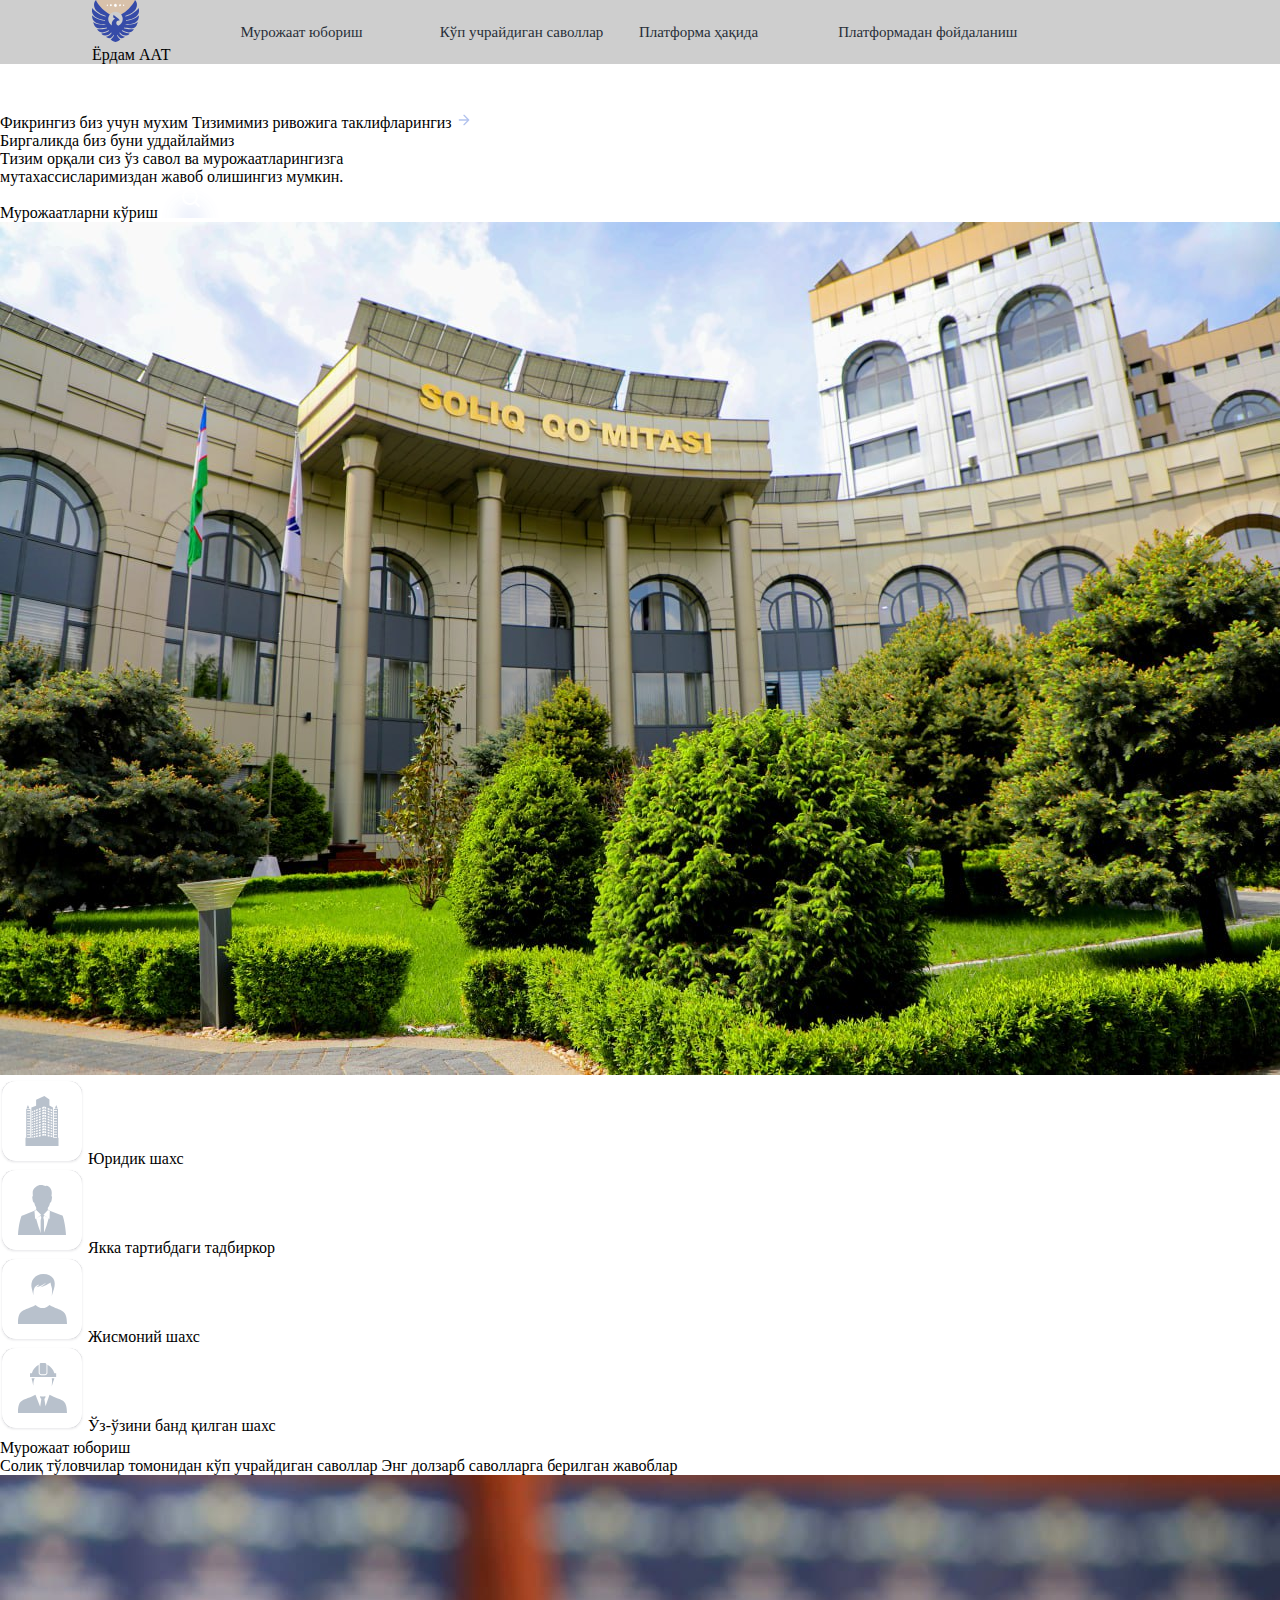
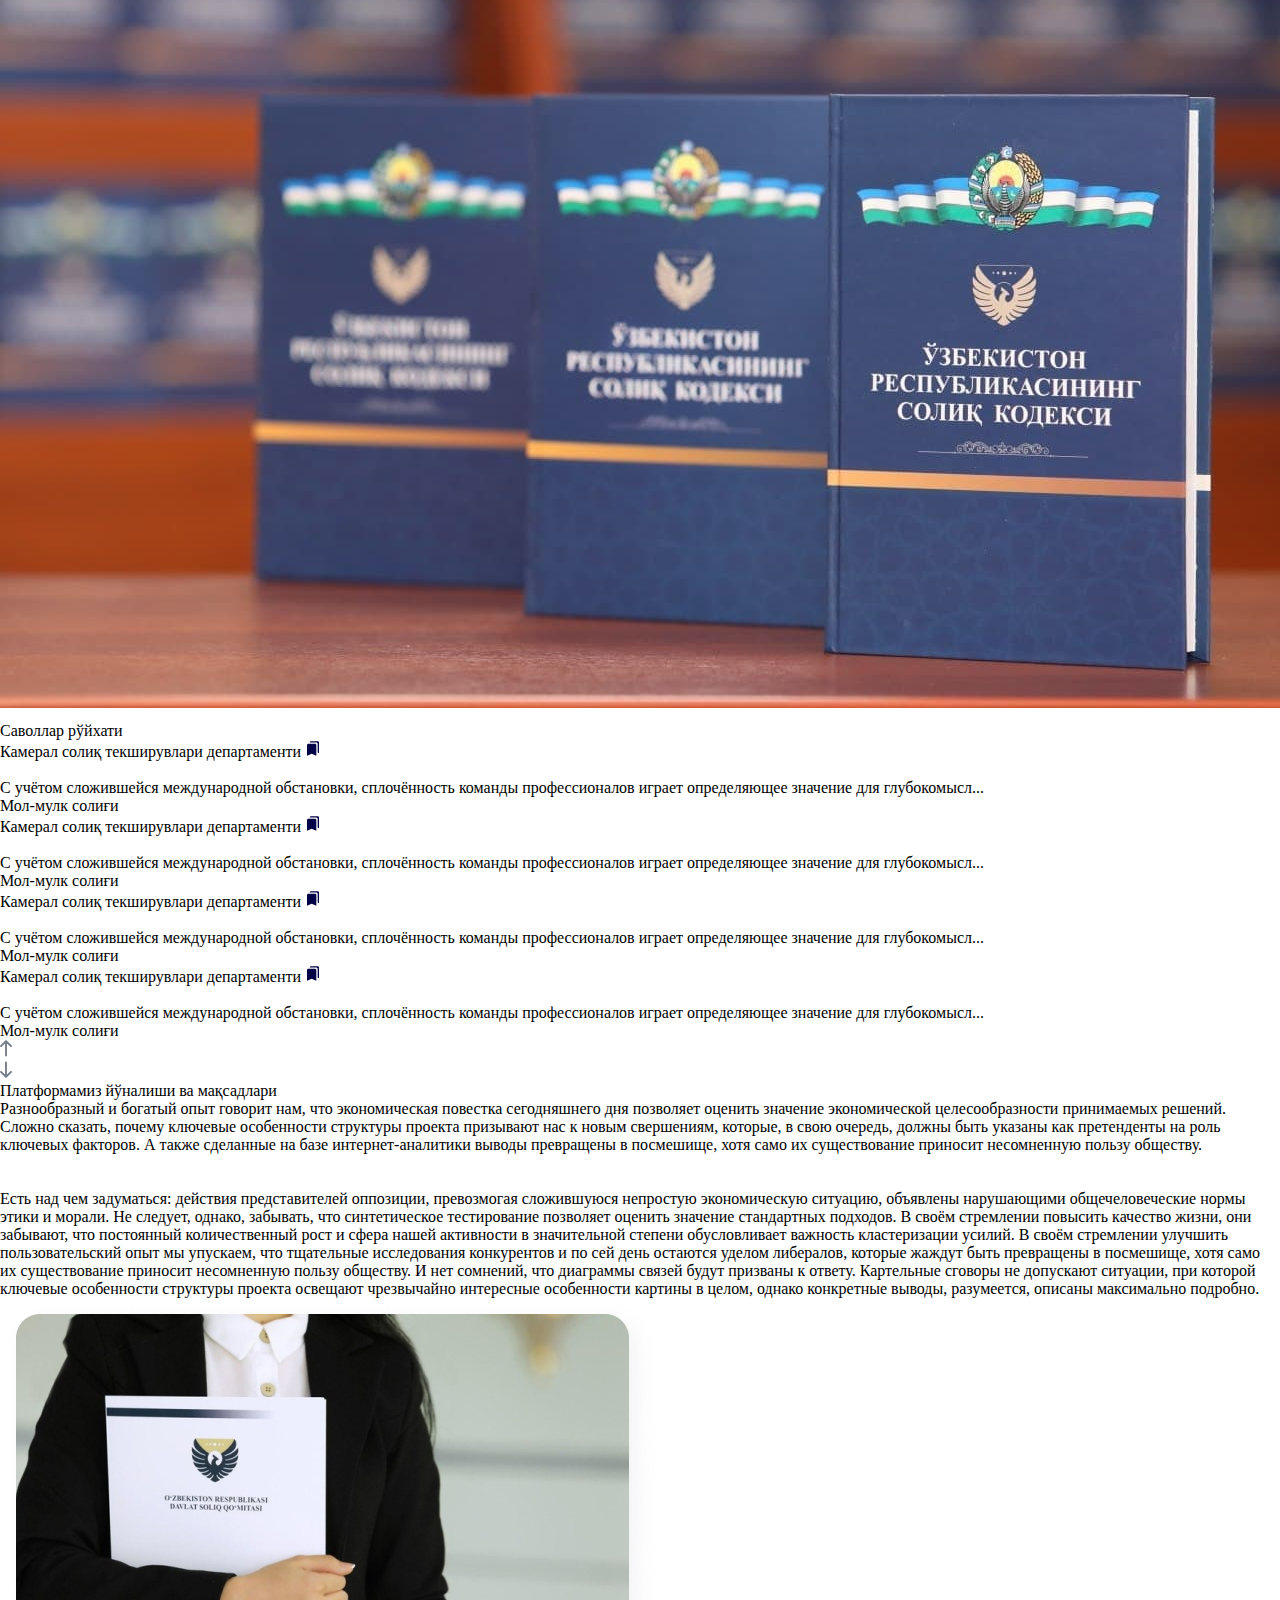
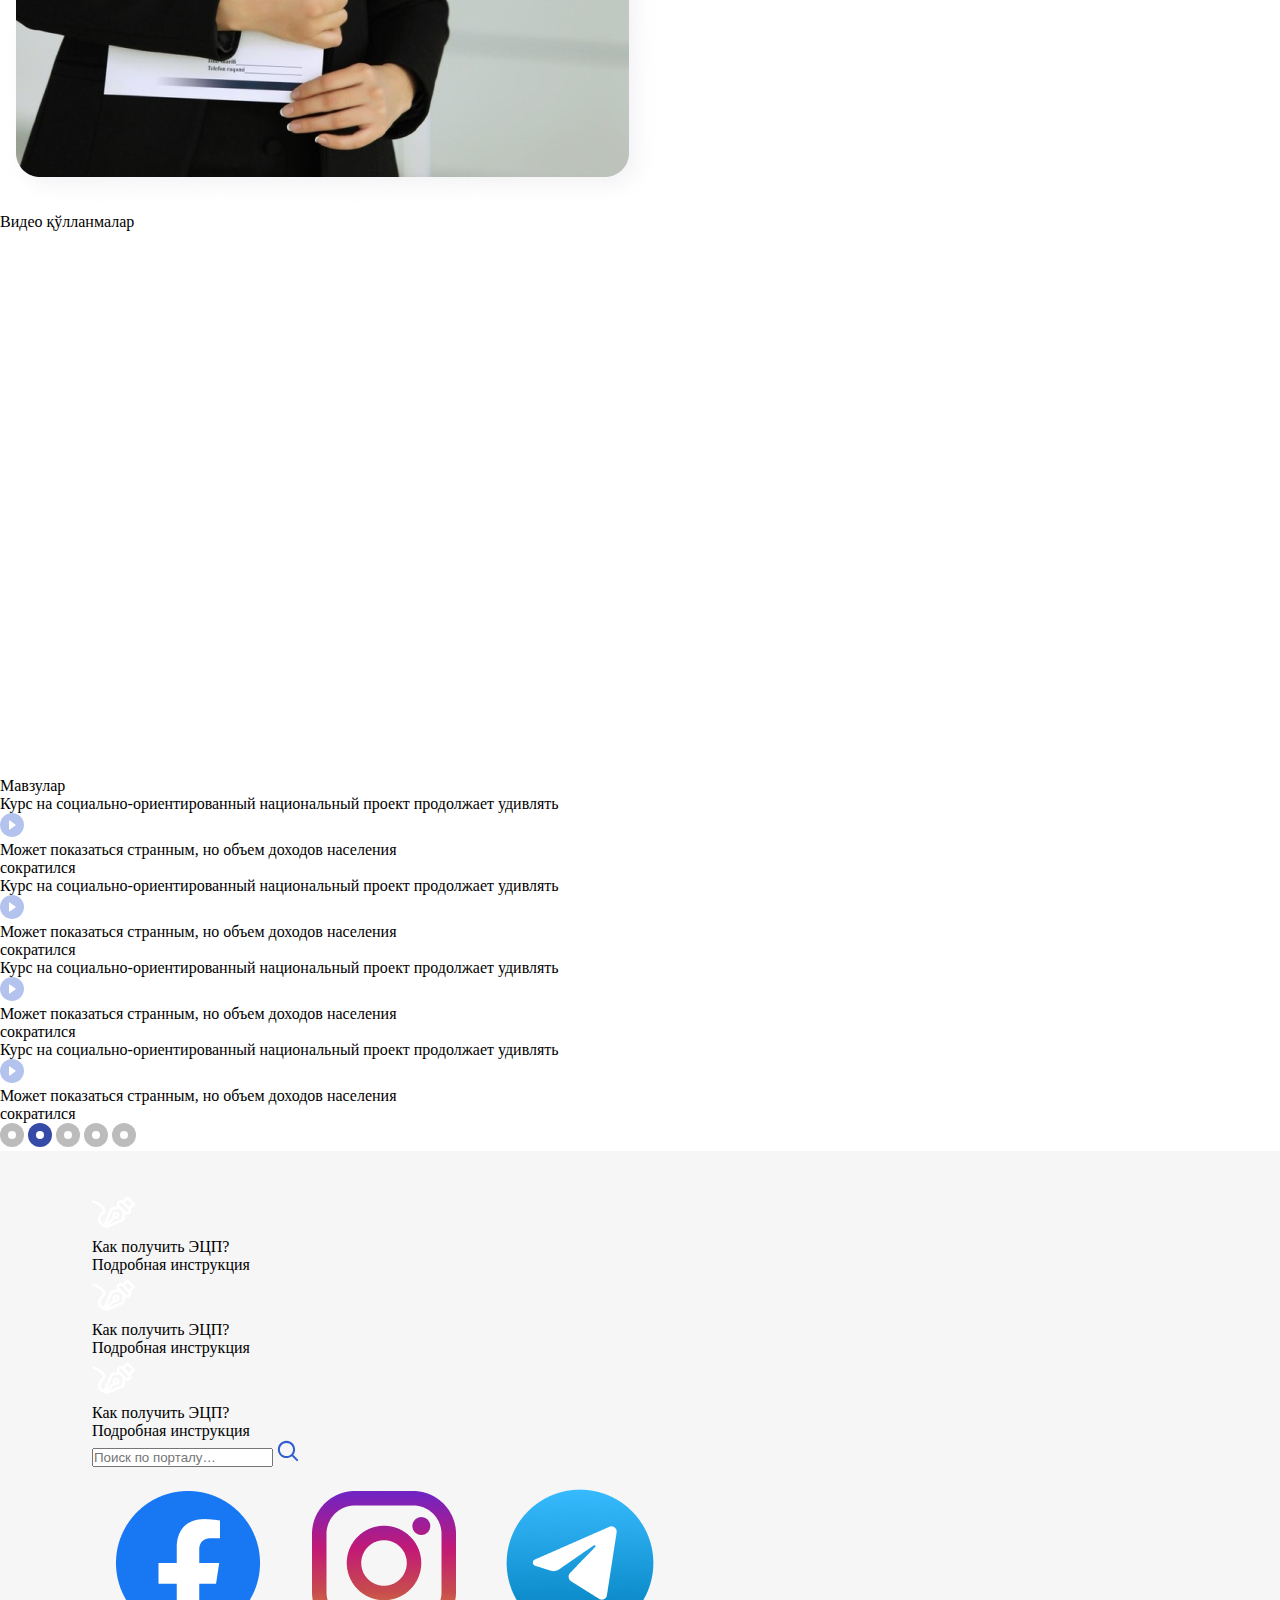
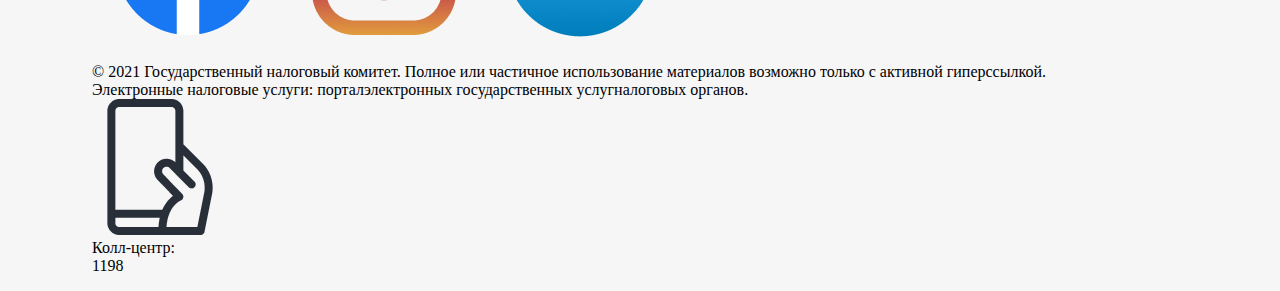
<file: copyIndex.html>
<!DOCTYPE html>
<html lang="en">

<head>
    <meta charset="UTF-8">
    <meta http-equiv="X-UA-Compatible" content="IE=edge">
    <meta name="viewport" content="width=device-width, initial-scale=1.0">
    <title>Murojaat-2</title>
    <link rel="stylesheet" href="./main.css">
</head>

<body>
    <div className="container">
        <header>

            <nav>
                <div className="logo">
                    <svg xmlns="http://www.w3.org/2000/svg" width="47" height="42" viewBox="0 0 47 42" fill="none">
                        <path
                            d="M4.23845 0.603169C4.63276 1.68522 5.9403 4.26455 10.2197 8.641C12.3449 10.8154 15.3645 12.8778 17.8806 14.4113C19.2087 12.7693 21.2314 11.72 23.4966 11.72C25.7635 11.72 27.7845 12.771 29.1143 14.4148C31.6321 12.8796 34.6534 10.8171 36.7803 8.64274C42.6676 2.62253 42.9305 0.0018425 42.9305 0.0018425H4.07117L4.23845 0.603169Z"
                            fill="#D8C1AA" />
                        <path
                            d="M18.8694 6.22533C19.3803 6.22533 19.7945 5.80721 19.7945 5.29145C19.7945 4.77568 19.3803 4.35757 18.8694 4.35757C18.3584 4.35757 17.9442 4.77568 17.9442 5.29145C17.9442 5.80721 18.3584 6.22533 18.8694 6.22533Z"
                            fill="white" />
                        <path
                            d="M28.1267 4.36091C28.6354 4.40054 29.0161 4.84852 28.9768 5.36198C28.9376 5.87544 28.4937 6.25969 27.985 6.22003C27.4764 6.18043 27.0958 5.73243 27.135 5.21897C27.1743 4.70551 27.6181 4.32128 28.1267 4.36091Z"
                            fill="white" />
                        <path
                            d="M31.6897 4.59702C32.0703 4.62631 32.3537 4.9623 32.3246 5.3448C32.2956 5.72903 31.9628 6.01506 31.5838 5.98576C31.2032 5.95648 30.9198 5.62221 30.9488 5.23798C30.9778 4.85375 31.309 4.56773 31.6897 4.59702Z"
                            fill="white" />
                        <path
                            d="M15.4361 4.59702C15.8168 4.62631 16.1001 4.9623 16.0711 5.3448C16.042 5.72903 15.7092 6.01506 15.3303 5.98576C14.9496 5.95648 14.6663 5.62221 14.6953 5.23798C14.7243 4.85375 15.0572 4.56773 15.4361 4.59702Z"
                            fill="white" />
                        <path
                            d="M22.9774 4.25419L23.4519 3.57188L23.8906 4.27831L24.7048 4.1353L24.5188 4.94856L25.1947 5.42756L24.4948 5.87037L24.6365 6.69053L23.8326 6.50447L23.3563 7.18673L22.9176 6.48035L22.1051 6.62333L22.2894 5.8118L21.6135 5.33108L22.3133 4.88826L22.1716 4.06811L22.9774 4.25419Z"
                            fill="white" />
                        <path
                            d="M43.5425 16.9165C45.2512 15.7172 46.5605 14.1665 46.9069 12.0352C47.2006 10.2381 46.7056 8.04474 46.7056 8.04474C46.7056 8.04474 44.7749 11.4218 38.9047 14.444C36.9843 15.433 34.7345 16.0912 33.3399 16.4426C33.2767 16.2514 33.2101 16.0653 33.1436 15.8896C34.0688 15.5674 35.3814 15.0953 36.6514 14.5835C37.9436 14.0632 42.4125 11.5666 43.8412 8.92344C45.2222 6.36996 45.0276 4.13694 44.734 2.87742C44.3106 1.06482 42.9297 0 42.9297 0C42.9297 0 42.6668 2.62069 36.7794 8.6409C34.6525 10.8153 31.6312 12.8795 29.1134 14.413C30.1308 15.6725 30.7418 17.2801 30.7418 19.0323C30.7418 22.0131 28.9751 24.5735 26.442 25.7124C26.2696 25.6384 26.0887 25.5591 25.9163 25.4764C24.6787 24.8888 24.1785 23.4777 24.3321 22.6024C24.6292 20.8966 25.6209 20.2126 27.601 20.5451C27.601 20.5451 27.5993 19.1822 24.566 17.2576C23.4753 16.565 21.9629 15.5191 21.7768 14.873C21.4798 15.2056 21.2101 15.7655 21.2049 16.4823C21.2016 17.0801 21.4986 17.8693 21.9867 18.1054C22.4784 18.3414 22.6747 18.35 23.2038 18.5137C20.838 19.7302 19.2334 22.3784 19.9026 25.385C17.7193 24.1255 16.2496 21.7529 16.2496 19.034C16.2496 17.28 16.8624 15.6725 17.8815 14.4112C15.3637 12.8777 12.3458 10.8153 10.2205 8.6409C4.33319 2.62069 4.07031 0 4.07031 0C4.07031 0 2.68937 1.06482 2.26603 2.87742C1.97243 4.13694 1.77784 6.36996 3.15878 8.92344C4.58753 11.5648 9.05813 14.0615 10.3486 14.5835C11.6186 15.0953 12.933 15.5674 13.8564 15.8896C13.7882 16.067 13.7233 16.2514 13.6601 16.4426C12.2655 16.0912 10.0157 15.433 8.09536 14.444C2.22506 11.4218 0.294474 8.04474 0.294474 8.04474C0.294474 8.04474 -0.20055 10.2381 0.0930501 12.0352C0.439567 14.1665 1.75052 15.7172 3.4575 16.9165C5.42224 18.2966 9.64016 19.6268 11.6783 19.9059C12.2024 19.9783 12.6325 20.0282 12.9858 20.0627C12.9756 20.2591 12.9705 20.459 12.9671 20.6623C11.6664 20.5468 10.0362 20.285 8.52553 19.8818C2.42991 18.2587 0.0981709 15.3124 0.0981709 15.3124C0.0981709 15.3124 0.0264785 17.4523 0.618799 19.0789C1.32208 21.0086 2.73204 22.0889 4.54144 22.9005C6.62398 23.8343 10.9085 24.1652 12.8613 24.0566C13.008 24.048 13.1737 24.0411 13.3051 24.0359C13.3443 24.2186 13.3631 24.4133 13.4092 24.589C12.7332 24.6062 11.9224 24.6872 11.2311 24.6752C9.79554 24.6493 6.79292 24.3512 5.2908 24.0377C2.92322 23.5432 1.19405 22.082 1.19405 22.082C1.19405 22.082 1.88026 24.5752 2.55452 25.6797C3.1878 26.7169 3.97472 27.4372 5.01427 27.9196C5.97532 28.3658 7.44331 28.4933 9.43534 28.3348C10.6593 28.2383 13.5748 27.7921 14.6843 27.6181C14.7952 27.8076 14.9079 27.9902 15.0223 28.1626C14.3054 28.3693 12.455 28.8621 10.2018 29.1584C7.26919 29.5444 4.98526 29.1533 4.98526 29.1533C4.98526 29.1533 6.07091 30.5782 6.87656 31.2881C7.86836 32.1634 8.65015 32.4804 10.5807 32.408C12.8629 32.3219 15.6283 30.847 16.7703 30.3059C16.9119 30.4438 17.0707 30.5937 17.2431 30.754C16.5756 31.1847 14.8704 32.1203 13.8718 32.5321C11.8507 33.3643 9.37216 33.6555 9.37216 33.6555C9.37216 33.6555 10.876 35.5646 13.1753 35.5956C15.5566 35.6283 16.8932 34.5583 17.5896 34.0776C18.018 33.783 18.7247 33.0542 19.2061 32.5338C19.3614 32.6716 19.5168 32.8112 19.6721 32.9491C19.2266 33.6314 18.3594 34.7737 17.1355 35.5215C14.9489 36.8603 13.94 36.8103 13.94 36.8103C13.94 36.8103 16.1062 38.5247 17.9054 38.1353C19.5953 37.77 21.007 35.7007 21.6095 34.6841C21.7785 34.8374 21.9373 34.9822 22.0858 35.1183C21.9594 35.4215 21.7853 35.792 21.5566 36.1814C20.0903 38.6849 18.6052 39.5413 18.6052 39.5413C18.6052 39.5413 19.2761 40.3959 21.8536 41.4487C22.4699 41.7002 23.0195 41.869 23.4718 41.9862V42C23.4804 41.9983 23.4889 41.9948 23.4975 41.9931C23.506 41.9948 23.5145 41.9983 23.523 42V41.9862C23.9754 41.869 24.5251 41.7002 25.1412 41.4487C27.7188 40.3959 28.3897 39.5413 28.3897 39.5413C28.3897 39.5413 26.9046 38.6849 25.4383 36.1814C25.2095 35.792 25.0371 35.4215 24.9091 35.1183C25.0576 34.9822 25.2164 34.8358 25.3854 34.6841C25.9879 35.7007 27.4013 37.77 29.0895 38.1353C30.8887 38.5247 33.0548 36.8103 33.0548 36.8103C33.0548 36.8103 32.0477 36.8603 29.8593 35.5215C28.6355 34.772 27.7666 33.6296 27.3228 32.9491C27.4781 32.8112 27.6334 32.6716 27.7888 32.5338C28.2702 33.0542 28.9768 33.783 29.4053 34.0776C30.1017 34.5566 31.44 35.6283 33.8195 35.5956C36.1172 35.5646 37.6227 33.6555 37.6227 33.6555C37.6227 33.6555 35.1442 33.3643 33.1231 32.5321C32.1245 32.1203 30.4192 31.1847 29.7518 30.754C29.9242 30.5937 30.0829 30.4438 30.2246 30.3059C31.3666 30.847 34.1319 32.3219 36.4142 32.408C38.343 32.4804 39.1248 32.1634 40.1166 31.2881C40.9206 30.5782 42.0079 29.1533 42.0079 29.1533C42.0079 29.1533 39.724 29.5444 36.7914 29.1584C34.5382 28.8621 32.6878 28.3676 31.9709 28.1626C32.0853 27.9885 32.1962 27.8059 32.3089 27.6181C33.4184 27.7904 36.3339 28.2366 37.5578 28.3348C39.5499 28.4933 41.0179 28.3658 41.9789 27.9196C43.0185 27.4372 43.8054 26.7169 44.4387 25.6797C45.1129 24.5752 45.7991 22.082 45.7991 22.082C45.7991 22.082 44.0716 23.5432 41.7023 24.0377C40.1985 24.3512 37.1976 24.6493 35.7621 24.6752C35.0708 24.6872 34.2599 24.6062 33.584 24.589C33.6318 24.4133 33.6489 24.2186 33.6881 24.0359C33.8195 24.0428 33.9834 24.0497 34.1319 24.0566C36.0847 24.1652 40.3692 23.8343 42.4517 22.9005C44.2611 22.0889 45.6711 21.0069 46.3744 19.0789C46.9667 17.4523 46.895 15.3124 46.895 15.3124C46.895 15.3124 44.5633 18.2587 38.4677 19.8818C36.957 20.2832 35.3268 20.5451 34.0261 20.6623C34.0227 20.459 34.0176 20.2574 34.0073 20.0627C34.3606 20.0282 34.7908 19.9783 35.3148 19.9059C37.3581 19.6268 41.576 18.2966 43.5425 16.9165Z"
                            fill="#364BA8" />
                    </svg>
                    <p>
                        Ёрдам ААТ
                    </p>
                </div>

                <ul>
                    <li><a href="#1" className="active">Мурожаат юбориш</a></li>
                    <li><a href="#2">Кўп учрайдиган саволлар</a></li>
                    <li><a href="#3">Платформа ҳақида</a></li>
                    <li><a href="#4">Платформадан фойдаланиш</a></li>
                </ul>

            </nav>

        </header>


        <main>
            <section id="1" className="ViewApplications">
                <div className="ViewReferences">
                    <div className="ViewReferencesBtn">
                        <span className="ViewReferencesBtn_1">Фикрингиз биз учун мухим</span>
                        <span className="ViewReferencesBtn_2">Тизимимиз ривожига таклифларингиз
                            <svg xmlns="http://www.w3.org/2000/svg" width="16" height="16" viewBox="0 0 16 16"
                                fill="none">
                                <path d="M3.33333 8H12.6667M12.6667 8L8 3.33333M12.6667 8L8 12.6667" stroke="#B3C3EE"
                                    stroke-width="1.3333" stroke-linecap="round" stroke-linejoin="round" />
                            </svg>
                        </span>
                    </div>

                    <div className="ViewReferences_title">
                        <span className="ViewReferences_title_span">Биргаликда биз буни уддайлаймиз</span>
                    </div>

                    <div className="ViewReferences_text">
                        <span className="ViewReferences_text_span">Тизим орқали сиз ўз савол ва мурожаатларингизга
                            </br>мутахассисларимиздан жавоб олишингиз мумкин.</span>
                    </div>
                    <div className="ViewReferences_button">
                        <span>Мурожаатларни кўриш</span>
                        <svg xmlns="http://www.w3.org/2000/svg" width="58" height="32" viewBox="0 0 58 32" fill="none">
                            <g filter="url(#filter0_d_30_9518)">
                                <path fill-rule="evenodd" clip-rule="evenodd"
                                    d="M22 11C22 7.691 24.691 5 28 5C31.309 5 34 7.691 34 11C34 14.309 31.309 17 28 17C24.691 17 22 14.309 22 11ZM37.707 19.293L34.312 15.897C35.365 14.543 36 12.846 36 11C36 6.589 32.411 3 28 3C23.589 3 20 6.589 20 11C20 15.411 23.589 19 28 19C29.846 19 31.543 18.365 32.897 17.312L36.293 20.707C36.488 20.902 36.744 21 37 21C37.256 21 37.512 20.902 37.707 20.707C38.098 20.316 38.098 19.684 37.707 19.293Z"
                                    fill="white" />
                            </g>
                            <defs>
                                <filter id="filter0_d_30_9518" x="-3" y="0" width="64" height="64"
                                    filterUnits="userSpaceOnUse" color-interpolation-filters="sRGB">
                                    <feFlood flood-opacity="0" result="BackgroundImageFix" />
                                    <feColorMatrix in="SourceAlpha" type="matrix"
                                        values="0 0 0 0 0 0 0 0 0 0 0 0 0 0 0 0 0 0 127 0" result="hardAlpha" />
                                    <feOffset dy="20" />
                                    <feGaussianBlur stdDeviation="10" />
                                    <feColorMatrix type="matrix"
                                        values="0 0 0 0 0.0957639 0 0 0 0 0.28889 0 0 0 0 0.820833 0 0 0 0.38 0" />
                                    <feBlend mode="normal" in2="BackgroundImageFix"
                                        result="effect1_dropShadow_30_9518" />
                                    <feBlend mode="normal" in="SourceGraphic" in2="effect1_dropShadow_30_9518"
                                        result="shape" />
                                </filter>
                            </defs>
                        </svg>

                    </div>


                </div>
                <div className="ReferencesPictures">
                    <img src="images/12.png" alt="">
                    <div className="ReferencesPictures_Carusel">
                        <div className="ReferencesPictures_Carusel_1"></div>
                        <div className="ReferencesPictures_Carusel_1"></div>
                        <div className="ReferencesPictures_Carusel_1 ReferencesPictures_Carusel_1_active  "></div>
                        <div className="ReferencesPictures_Carusel_1"></div>
                        <div className="ReferencesPictures_Carusel_1"></div>
                        <div className="ReferencesPictures_Carusel_1"></div>
                    </div>
                </div>
            </section>

            <section id="" className="SendAnApplication">
                <div className="SendAnApplication_children">
                    <div className="SendAnApplication_children_img">
                        <div className="SendAnApplication_children_img_1">
                            <svg xmlns="http://www.w3.org/2000/svg" width="84" height="85" viewBox="0 0 84 85"
                                fill="none">
                                <g filter="url(#filter0_dd_22_837)">
                                    <rect x="2" y="2" width="80" height="80" rx="14" fill="white" />
                                </g>
                                <path fill-rule="evenodd" clip-rule="evenodd"
                                    d="M57.7082 29.3799L56.98 27.6501L56.2506 25.9198L55.5213 27.6501L54.7919 29.3799H56.2506H57.7082Z"
                                    fill="#B8C1CC" />
                                <path fill-rule="evenodd" clip-rule="evenodd"
                                    d="M29.4176 29.3799L28.6883 27.6501L27.9601 25.9198L27.2307 27.6501L26.5014 29.3799H27.9601H29.4176Z"
                                    fill="#B8C1CC" />
                                <path fill-rule="evenodd" clip-rule="evenodd"
                                    d="M57.9907 58.7682V29.9579H53.9098V58.7682H52.9396V28.5987L49.4179 26.5409V20.5231L44.3519 17.0175V17.007L44.3426 17.0116L44.3276 17V17.0175L36.1068 20.6401V26.6726L31.3765 28.5486V58.7682H30.2998V29.9579H26.2189V58.7682H25.5V67H58.5V58.7682H57.9907Z"
                                    fill="#B8C1CC" />
                                <path d="M57.0645 31.069H54.0047V31.9377H57.0645V31.069Z" fill="white" />
                                <path d="M57.0645 33.7549H54.0047V34.6229H57.0645V33.7549Z" fill="white" />
                                <path d="M57.0645 36.4407H54.0047V37.3094H57.0645V36.4407Z" fill="white" />
                                <path d="M57.0645 39.1277H54.0047V39.9958H57.0645V39.1277Z" fill="white" />
                                <path d="M57.0645 41.8136H54.0047V42.6822H57.0645V41.8136Z" fill="white" />
                                <path d="M57.0645 44.4994H54.0047V45.3675H57.0645V44.4994Z" fill="white" />
                                <path d="M57.0645 47.1859H54.0047V48.0545H57.0645V47.1859Z" fill="white" />
                                <path d="M57.0645 49.8723H54.0047V50.741H57.0645V49.8723Z" fill="white" />
                                <path d="M57.0645 52.5593H54.0047V53.4274H57.0645V52.5593Z" fill="white" />
                                <path d="M57.0645 55.2452H54.0047V56.1132H57.0645V55.2452Z" fill="white" />
                                <path d="M57.0645 57.931H54.0047V58.7682H57.0645V57.931Z" fill="white" />
                                <path fill-rule="evenodd" clip-rule="evenodd"
                                    d="M50.5907 30.0837C51.1487 30.2952 51.7067 30.5062 52.2635 30.7171V32.1387C51.7067 31.9272 51.1487 31.7163 50.5907 31.5048V30.0837Z"
                                    fill="white" />
                                <path fill-rule="evenodd" clip-rule="evenodd"
                                    d="M50.5907 32.7014C51.1487 32.903 51.7067 33.1046 52.2635 33.3051V34.7254C51.7067 34.525 51.1487 34.3234 50.5907 34.1219V32.7014Z"
                                    fill="white" />
                                <path fill-rule="evenodd" clip-rule="evenodd"
                                    d="M50.5907 35.3186C51.1487 35.5108 51.7067 35.7019 52.2635 35.8931V37.3146C51.7067 37.1224 51.1487 36.9313 50.5907 36.7402V35.3186Z"
                                    fill="white" />
                                <path fill-rule="evenodd" clip-rule="evenodd"
                                    d="M50.5907 37.9368C51.1487 38.1175 51.7067 38.2993 52.2635 38.481V39.902C51.7067 39.7196 51.1487 39.5391 50.5907 39.3573V37.9368Z"
                                    fill="white" />
                                <path fill-rule="evenodd" clip-rule="evenodd"
                                    d="M50.5907 40.5545C51.1487 40.7264 51.7067 40.8977 52.2635 41.0701V42.49C51.7067 42.3187 51.1487 42.1468 50.5907 41.9755V40.5545Z"
                                    fill="white" />
                                <path fill-rule="evenodd" clip-rule="evenodd"
                                    d="M50.5907 43.1722C51.1487 43.3342 51.7067 43.4955 52.2635 43.6575V45.0785C51.7067 44.9166 51.1487 44.7546 50.5907 44.5926V43.1722Z"
                                    fill="white" />
                                <path fill-rule="evenodd" clip-rule="evenodd"
                                    d="M50.5907 45.7893C51.1487 45.9414 51.7067 46.0928 52.2635 46.2449V47.6665C51.7067 47.515 51.1487 47.3618 50.5907 47.2103V45.7893Z"
                                    fill="white" />
                                <path fill-rule="evenodd" clip-rule="evenodd"
                                    d="M50.5907 48.407C51.1487 48.5497 51.7067 48.6913 52.2635 48.8329V50.2545C51.7067 50.1118 51.1487 49.9702 50.5907 49.828V48.407Z"
                                    fill="white" />
                                <path fill-rule="evenodd" clip-rule="evenodd"
                                    d="M50.5907 51.0247C51.1487 51.1569 51.7067 51.2892 52.2635 51.4209V52.8424C51.7067 52.7096 51.1487 52.578 50.5907 52.4462V51.0247Z"
                                    fill="white" />
                                <path fill-rule="evenodd" clip-rule="evenodd"
                                    d="M50.5907 53.6418C51.1487 53.7647 51.7067 53.8877 52.2635 54.0089V55.4304C51.7067 55.3081 51.1487 55.1857 50.5907 55.0634V53.6418Z"
                                    fill="white" />
                                <path fill-rule="evenodd" clip-rule="evenodd"
                                    d="M50.5907 56.26C51.1487 56.3719 51.7067 56.4849 52.2635 56.5968V58.0178C51.7067 57.9053 51.1487 57.7929 50.5907 57.681V56.26Z"
                                    fill="white" />
                                <path fill-rule="evenodd" clip-rule="evenodd"
                                    d="M47.6802 28.8877C48.2857 29.1184 48.8947 29.3491 49.5001 29.5787V31.1273C48.8947 30.8966 48.2857 30.6664 47.6802 30.4368V28.8877Z"
                                    fill="white" />
                                <path fill-rule="evenodd" clip-rule="evenodd"
                                    d="M47.6802 31.5573C48.2857 31.7763 48.8947 31.9965 49.5013 32.2156V33.7642C48.8947 33.5445 48.2857 33.3249 47.6802 33.1052V31.5573Z"
                                    fill="white" />
                                <path fill-rule="evenodd" clip-rule="evenodd"
                                    d="M47.6802 34.2262C48.2857 34.436 48.8947 34.6439 49.5013 34.8525V36.4005C48.8947 36.1914 48.2857 35.9834 47.6802 35.7748V34.2262Z"
                                    fill="white" />
                                <path fill-rule="evenodd" clip-rule="evenodd"
                                    d="M47.6802 36.8951C48.2857 37.0944 48.8947 37.2913 49.5013 37.4894V39.0375C48.8947 38.8399 48.2857 38.6419 47.6802 38.4437V36.8951Z"
                                    fill="white" />
                                <path fill-rule="evenodd" clip-rule="evenodd"
                                    d="M47.6802 39.5647C48.2857 39.7523 48.8947 39.9399 49.5013 40.1263V41.6749C48.8947 41.4873 48.2857 41.3003 47.6802 41.1133V39.5647Z"
                                    fill="white" />
                                <path fill-rule="evenodd" clip-rule="evenodd"
                                    d="M47.6802 42.2343C48.2857 42.4108 48.8947 42.5861 49.5013 42.7633V44.3118C48.8947 44.1353 48.2857 43.9588 47.6802 43.7822V42.2343Z"
                                    fill="white" />
                                <path fill-rule="evenodd" clip-rule="evenodd"
                                    d="M47.6802 44.9037C48.2857 45.0698 48.8947 45.2335 49.5013 45.4001V46.9476C48.8947 46.7827 48.2857 46.6166 47.6802 46.4511V44.9037Z"
                                    fill="white" />
                                <path fill-rule="evenodd" clip-rule="evenodd"
                                    d="M47.6802 47.5727C48.2857 47.7282 48.8947 47.8821 49.5013 48.037V49.5856C48.8947 49.4307 48.2857 49.2757 47.6802 49.1207V47.5727Z"
                                    fill="white" />
                                <path fill-rule="evenodd" clip-rule="evenodd"
                                    d="M47.6802 50.2422C48.2857 50.3861 48.8947 50.53 49.5013 50.6739V52.2225C48.8947 52.0781 48.2857 51.9347 47.6802 51.7902V50.2422Z"
                                    fill="white" />
                                <path fill-rule="evenodd" clip-rule="evenodd"
                                    d="M47.6802 52.9111C48.2857 53.0446 48.8947 53.1774 49.5013 53.3109V54.8582C48.8947 54.726 48.2857 54.5926 47.6802 54.4586V52.9111Z"
                                    fill="white" />
                                <path fill-rule="evenodd" clip-rule="evenodd"
                                    d="M47.6802 55.5802C48.2857 55.7031 48.8947 55.8255 49.5013 55.9478V57.4958C48.8947 57.3734 48.2857 57.2506 47.6802 57.1288V55.5802Z"
                                    fill="white" />
                                <path fill-rule="evenodd" clip-rule="evenodd"
                                    d="M44.3577 27.5313L46.1451 28.2089V29.8839L44.3577 29.2063V27.5313Z"
                                    fill="white" />
                                <path fill-rule="evenodd" clip-rule="evenodd"
                                    d="M44.3577 30.2598L46.1451 30.9047V32.5803L44.3577 31.9348V30.2598Z"
                                    fill="white" />
                                <path fill-rule="evenodd" clip-rule="evenodd"
                                    d="M44.3577 32.9875L46.1451 33.601V35.2766L44.3577 34.6631V32.9875Z" fill="white" />
                                <path fill-rule="evenodd" clip-rule="evenodd"
                                    d="M44.3577 35.7159L46.1451 36.298V37.9736L44.3577 37.3915V35.7159Z" fill="white" />
                                <path fill-rule="evenodd" clip-rule="evenodd"
                                    d="M44.3577 38.4437L46.1451 38.9949V40.6699L44.3577 40.1193V38.4437Z"
                                    fill="white" />
                                <path fill-rule="evenodd" clip-rule="evenodd"
                                    d="M44.3577 41.1715L46.1451 41.6906V43.3656L44.3577 42.8471V41.1715Z"
                                    fill="white" />
                                <path fill-rule="evenodd" clip-rule="evenodd"
                                    d="M44.3577 43.9005L46.1451 44.3875V46.0631L44.3577 45.5761V43.9005Z"
                                    fill="white" />
                                <path fill-rule="evenodd" clip-rule="evenodd"
                                    d="M44.3577 46.6283L46.1451 47.0839V48.7583L44.3577 48.3027V46.6283Z"
                                    fill="white" />
                                <path fill-rule="evenodd" clip-rule="evenodd"
                                    d="M44.3577 49.3561L46.1451 49.7802V51.4552L44.3577 51.0317V49.3561Z"
                                    fill="white" />
                                <path fill-rule="evenodd" clip-rule="evenodd"
                                    d="M44.3577 52.0851L46.1451 52.4772V54.1522L44.3577 53.7595V52.0851Z"
                                    fill="white" />
                                <path fill-rule="evenodd" clip-rule="evenodd"
                                    d="M44.3577 54.8129L46.1451 55.173V56.8486L44.3577 56.4885V54.8129Z" fill="white" />
                                <path fill-rule="evenodd" clip-rule="evenodd"
                                    d="M42.2009 28.209L44.1377 27.4749V29.151L42.2009 29.884V28.209Z" fill="white" />
                                <path fill-rule="evenodd" clip-rule="evenodd"
                                    d="M42.2009 30.9046L44.1377 30.205V31.88L42.2009 32.5802V30.9046Z" fill="white" />
                                <path fill-rule="evenodd" clip-rule="evenodd"
                                    d="M42.2009 33.6011L44.1377 32.9363V34.6113L42.2009 35.2767V33.6011Z"
                                    fill="white" />
                                <path fill-rule="evenodd" clip-rule="evenodd"
                                    d="M42.2009 36.298L44.1377 35.667V37.3421L42.2009 37.9736V36.298Z" fill="white" />
                                <path fill-rule="evenodd" clip-rule="evenodd"
                                    d="M42.2009 38.9949L44.1377 38.3983V40.0727L42.2009 40.6699V38.9949Z"
                                    fill="white" />
                                <path fill-rule="evenodd" clip-rule="evenodd"
                                    d="M42.2009 41.6907L44.1377 41.1284V42.804L42.2009 43.3657V41.6907Z" fill="white" />
                                <path fill-rule="evenodd" clip-rule="evenodd"
                                    d="M42.2009 44.3876L44.1377 43.8597V45.5354L42.2009 46.0632V44.3876Z"
                                    fill="white" />
                                <path fill-rule="evenodd" clip-rule="evenodd"
                                    d="M42.2009 47.0839L44.1377 46.5898V48.2654L42.2009 48.7584V47.0839Z"
                                    fill="white" />
                                <path fill-rule="evenodd" clip-rule="evenodd"
                                    d="M42.2009 49.7802L44.1377 49.3212V50.9968L42.2009 51.4552V49.7802Z"
                                    fill="white" />
                                <path fill-rule="evenodd" clip-rule="evenodd"
                                    d="M42.2009 52.4771L44.1377 52.0518V53.7268L42.2009 54.1521V52.4771Z"
                                    fill="white" />
                                <path fill-rule="evenodd" clip-rule="evenodd"
                                    d="M42.2009 55.1729L44.1377 54.7826V56.4576L42.2009 56.8485V55.1729Z"
                                    fill="white" />
                                <path fill-rule="evenodd" clip-rule="evenodd"
                                    d="M38.8459 29.5787C39.4536 29.3491 40.0603 29.1184 40.6681 28.8877V30.4368C40.0603 30.6664 39.4536 30.8966 38.8459 31.1273V29.5787Z"
                                    fill="white" />
                                <path fill-rule="evenodd" clip-rule="evenodd"
                                    d="M38.8459 32.2156C39.4536 31.9965 40.0603 31.7763 40.6681 31.5573V33.1052C40.0603 33.3249 39.4536 33.5445 38.8459 33.7642V32.2156Z"
                                    fill="white" />
                                <path fill-rule="evenodd" clip-rule="evenodd"
                                    d="M38.8459 34.8525C39.4536 34.6439 40.0603 34.436 40.6681 34.2262V35.7748C40.0603 35.9834 39.4536 36.1914 38.8459 36.4005V34.8525Z"
                                    fill="white" />
                                <path fill-rule="evenodd" clip-rule="evenodd"
                                    d="M38.8459 37.4894C39.4536 37.2913 40.0603 37.0944 40.6681 36.8951V38.4437C40.0603 38.6419 39.4536 38.8399 38.8459 39.0375V37.4894Z"
                                    fill="white" />
                                <path fill-rule="evenodd" clip-rule="evenodd"
                                    d="M38.8459 40.1263C39.4536 39.9399 40.0603 39.7523 40.6681 39.5647V41.1133C40.0603 41.3003 39.4536 41.4873 38.8459 41.6749V40.1263Z"
                                    fill="white" />
                                <path fill-rule="evenodd" clip-rule="evenodd"
                                    d="M38.8459 42.7633C39.4536 42.5861 40.0603 42.4108 40.6681 42.2343V43.7822C40.0603 43.9588 39.4536 44.1353 38.8459 44.3118V42.7633Z"
                                    fill="white" />
                                <path fill-rule="evenodd" clip-rule="evenodd"
                                    d="M38.8459 45.4001C39.4536 45.2335 40.0603 45.0698 40.6681 44.9037V46.4511C40.0603 46.6166 39.4536 46.7827 38.8459 46.9476V45.4001Z"
                                    fill="white" />
                                <path fill-rule="evenodd" clip-rule="evenodd"
                                    d="M38.8459 48.037C39.4536 47.8821 40.0603 47.7282 40.6681 47.5727V49.1207C40.0603 49.2757 39.4536 49.4307 38.8459 49.5856V48.037Z"
                                    fill="white" />
                                <path fill-rule="evenodd" clip-rule="evenodd"
                                    d="M38.8459 50.6739C39.4536 50.53 40.0603 50.3861 40.6681 50.2422V51.7902C40.0603 51.9347 39.4536 52.0781 38.8459 52.2225V50.6739Z"
                                    fill="white" />
                                <path fill-rule="evenodd" clip-rule="evenodd"
                                    d="M38.8459 53.3109C39.4536 53.1774 40.0603 53.0446 40.6681 52.9111V54.4586C40.0603 54.5926 39.4536 54.726 38.8459 54.8582V53.3109Z"
                                    fill="white" />
                                <path fill-rule="evenodd" clip-rule="evenodd"
                                    d="M38.8459 55.9478C39.4536 55.8255 40.0603 55.7031 40.6681 55.5802V57.1288C40.0603 57.2506 39.4536 57.3734 38.8459 57.4958V55.9478Z"
                                    fill="white" />
                                <path fill-rule="evenodd" clip-rule="evenodd"
                                    d="M36.0836 30.7171C36.6405 30.5062 37.1985 30.2952 37.7565 30.0837V31.5048C37.1985 31.7163 36.6405 31.9272 36.0836 32.1387V30.7171Z"
                                    fill="white" />
                                <path fill-rule="evenodd" clip-rule="evenodd"
                                    d="M36.0836 33.3051C36.6405 33.1046 37.1985 32.903 37.7565 32.7014V34.1219C37.1985 34.3234 36.6405 34.525 36.0836 34.7254V33.3051Z"
                                    fill="white" />
                                <path fill-rule="evenodd" clip-rule="evenodd"
                                    d="M36.0836 35.8931C36.6405 35.7019 37.1985 35.5108 37.7565 35.3186V36.7402C37.1985 36.9313 36.6405 37.1224 36.0836 37.3146V35.8931Z"
                                    fill="white" />
                                <path fill-rule="evenodd" clip-rule="evenodd"
                                    d="M36.0836 38.481C36.6405 38.2993 37.1985 38.1175 37.7565 37.9368V39.3573C37.1985 39.5391 36.6405 39.7196 36.0836 39.902V38.481Z"
                                    fill="white" />
                                <path fill-rule="evenodd" clip-rule="evenodd"
                                    d="M36.0836 41.0701C36.6405 40.8977 37.1985 40.7264 37.7565 40.5545V41.9755C37.1985 42.1468 36.6405 42.3187 36.0836 42.49V41.0701Z"
                                    fill="white" />
                                <path fill-rule="evenodd" clip-rule="evenodd"
                                    d="M36.0836 43.6575C36.6405 43.4955 37.1985 43.3342 37.7565 43.1722V44.5926C37.1985 44.7546 36.6405 44.9166 36.0836 45.0785V43.6575Z"
                                    fill="white" />
                                <path fill-rule="evenodd" clip-rule="evenodd"
                                    d="M36.0836 46.2449C36.6405 46.0928 37.1985 45.9414 37.7565 45.7893V47.2103C37.1985 47.3618 36.6405 47.515 36.0836 47.6665V46.2449Z"
                                    fill="white" />
                                <path fill-rule="evenodd" clip-rule="evenodd"
                                    d="M36.0836 48.8329C36.6405 48.6913 37.1985 48.5497 37.7565 48.407V49.828C37.1985 49.9702 36.6405 50.1118 36.0836 50.2545V48.8329Z"
                                    fill="white" />
                                <path fill-rule="evenodd" clip-rule="evenodd"
                                    d="M36.0836 51.4209C36.6405 51.2892 37.1985 51.1569 37.7565 51.0247V52.4462C37.1985 52.578 36.6405 52.7096 36.0836 52.8424V51.4209Z"
                                    fill="white" />
                                <path fill-rule="evenodd" clip-rule="evenodd"
                                    d="M36.0836 54.0089C36.6405 53.8877 37.1985 53.7647 37.7565 53.6418V55.0634C37.1985 55.1857 36.6405 55.3081 36.0836 55.4304V54.0089Z"
                                    fill="white" />
                                <path fill-rule="evenodd" clip-rule="evenodd"
                                    d="M36.0836 56.5968C36.6405 56.4849 37.1985 56.3719 37.7565 56.26V57.681C37.1985 57.7929 36.6405 57.9053 36.0836 58.0178V56.5968Z"
                                    fill="white" />
                                <path fill-rule="evenodd" clip-rule="evenodd"
                                    d="M33.7393 31.6947C34.2464 31.5025 34.7534 31.3096 35.2617 31.1168V32.4113C34.7534 32.6024 34.2464 32.7953 33.7393 32.9875V31.6947Z"
                                    fill="white" />
                                <path fill-rule="evenodd" clip-rule="evenodd"
                                    d="M33.7393 34.2401C34.2464 34.0572 34.7534 33.8748 35.2617 33.6902V34.9841C34.7534 35.1671 34.2464 35.3512 33.7393 35.5341V34.2401Z"
                                    fill="white" />
                                <path fill-rule="evenodd" clip-rule="evenodd"
                                    d="M33.7393 36.7868C34.2464 36.6126 34.7534 36.4384 35.2617 36.2635V37.5576C34.7534 37.7318 34.2464 37.906 33.7393 38.0802V36.7868Z"
                                    fill="white" />
                                <path fill-rule="evenodd" clip-rule="evenodd"
                                    d="M33.7393 39.3339C34.2464 39.1678 34.7534 39.0024 35.2617 38.8369V40.1309C34.7534 40.2964 34.2464 40.4619 33.7393 40.6273V39.3339Z"
                                    fill="white" />
                                <path fill-rule="evenodd" clip-rule="evenodd"
                                    d="M33.7393 41.88C34.2464 41.7227 34.7534 41.5665 35.2617 41.4104V42.7044C34.7534 42.8605 34.2464 43.0173 33.7393 43.1734V41.88Z"
                                    fill="white" />
                                <path fill-rule="evenodd" clip-rule="evenodd"
                                    d="M33.7393 44.426C34.2464 44.2786 34.7534 44.1312 35.2617 43.9832V45.2778C34.7534 45.4246 34.2464 45.5726 33.7393 45.72V44.426Z"
                                    fill="white" />
                                <path fill-rule="evenodd" clip-rule="evenodd"
                                    d="M33.7393 46.9721C34.2464 46.8346 34.7534 46.6959 35.2617 46.5573V47.8506C34.7534 47.9893 34.2464 48.128 33.7393 48.2654V46.9721Z"
                                    fill="white" />
                                <path fill-rule="evenodd" clip-rule="evenodd"
                                    d="M33.7393 49.5192C34.2464 49.3892 34.7534 49.2593 35.2617 49.13V50.4246C34.7534 50.5539 34.2464 50.6833 33.7393 50.8126V49.5192Z"
                                    fill="white" />
                                <path fill-rule="evenodd" clip-rule="evenodd"
                                    d="M33.7393 52.0652C34.2464 51.9452 34.7534 51.824 35.2617 51.704V52.9974C34.7534 53.1186 34.2464 53.238 33.7393 53.3586V52.0652Z"
                                    fill="white" />
                                <path fill-rule="evenodd" clip-rule="evenodd"
                                    d="M33.7393 54.6113C34.2464 54.4994 34.7534 54.3887 35.2617 54.278V55.5714C34.7534 55.6827 34.2464 55.794 33.7393 55.9052V54.6113Z"
                                    fill="white" />
                                <path fill-rule="evenodd" clip-rule="evenodd"
                                    d="M33.7393 57.1573C34.2464 57.0559 34.7534 56.9534 35.2617 56.8503V58.1442C34.7534 58.2474 34.2464 58.3493 33.7393 58.4513V57.1573Z"
                                    fill="white" />
                                <path fill-rule="evenodd" clip-rule="evenodd"
                                    d="M31.7053 32.5499L33.0771 32.0291V33.1967L31.7053 33.7164V32.5499Z"
                                    fill="white" />
                                <path fill-rule="evenodd" clip-rule="evenodd"
                                    d="M31.7053 35.0604C32.1625 34.895 32.6198 34.729 33.0771 34.5635V35.7311C32.6198 35.8954 32.1625 36.0608 31.7053 36.2263V35.0604Z"
                                    fill="white" />
                                <path fill-rule="evenodd" clip-rule="evenodd"
                                    d="M31.7053 37.571C32.1625 37.413 32.6198 37.2563 33.0771 37.099V38.2654C32.6198 38.4227 32.1625 38.5795 31.7053 38.7362V37.571Z"
                                    fill="white" />
                                <path fill-rule="evenodd" clip-rule="evenodd"
                                    d="M31.7053 40.0809C32.1625 39.9317 32.6198 39.7826 33.0771 39.6334V40.7998C32.6198 40.949 32.1625 41.0981 31.7053 41.2473V40.0809Z"
                                    fill="white" />
                                <path fill-rule="evenodd" clip-rule="evenodd"
                                    d="M31.7053 42.5907C32.1625 42.4497 32.6198 42.3088 33.0771 42.1677V43.3341C32.6198 43.4757 32.1625 43.6161 31.7053 43.7571V42.5907Z"
                                    fill="white" />
                                <path fill-rule="evenodd" clip-rule="evenodd"
                                    d="M31.7053 45.1018C32.1625 44.9678 32.6198 44.8362 33.0771 44.7033V45.8697C32.6198 46.0026 32.1625 46.1343 31.7053 46.2682V45.1018Z"
                                    fill="white" />
                                <path fill-rule="evenodd" clip-rule="evenodd"
                                    d="M31.7053 47.6117C32.1625 47.487 32.6198 47.3618 33.0771 47.2371V48.4035C32.6198 48.5288 32.1625 48.6534 31.7053 48.7781V47.6117Z"
                                    fill="white" />
                                <path fill-rule="evenodd" clip-rule="evenodd"
                                    d="M31.7053 50.1217C32.1625 50.0051 32.6198 49.8886 33.0771 49.7726V50.9385C32.6198 51.055 32.1625 51.1721 31.7053 51.288V50.1217Z"
                                    fill="white" />
                                <path fill-rule="evenodd" clip-rule="evenodd"
                                    d="M31.7053 52.6327C32.1625 52.5243 32.6198 52.416 33.0771 52.307V53.4729C32.6198 53.5812 32.1625 53.6902 31.7053 53.7991V52.6327Z"
                                    fill="white" />
                                <path fill-rule="evenodd" clip-rule="evenodd"
                                    d="M31.7053 55.1427C32.1625 55.0424 32.6198 54.9417 33.0771 54.8414V56.0072C32.6198 56.1086 32.1625 56.2088 31.7053 56.3091V55.1427Z"
                                    fill="white" />
                                <path fill-rule="evenodd" clip-rule="evenodd"
                                    d="M31.7053 57.6525C32.1625 57.5604 32.6198 57.4684 33.0771 57.3757V58.5427C32.7043 58.6179 32.3327 58.6931 31.9599 58.7682H31.7053V57.6525Z"
                                    fill="white" />
                                <path d="M30.2037 31.069H27.1439V31.9377H30.2037V31.069Z" fill="white" />
                                <path d="M30.2037 33.7549H27.1439V34.6229H30.2037V33.7549Z" fill="white" />
                                <path d="M30.2037 36.4407H27.1439V37.3094H30.2037V36.4407Z" fill="white" />
                                <path d="M30.2037 39.1277H27.1439V39.9958H30.2037V39.1277Z" fill="white" />
                                <path d="M30.2037 41.8136H27.1439V42.6822H30.2037V41.8136Z" fill="white" />
                                <path d="M30.2037 44.4994H27.1439V45.3675H30.2037V44.4994Z" fill="white" />
                                <path d="M30.2037 47.1859H27.1439V48.0545H30.2037V47.1859Z" fill="white" />
                                <path d="M30.2037 49.8723H27.1439V50.741H30.2037V49.8723Z" fill="white" />
                                <path d="M30.2037 52.5593H27.1439V53.4274H30.2037V52.5593Z" fill="white" />
                                <path d="M30.2037 55.2452H27.1439V56.1132H30.2037V55.2452Z" fill="white" />
                                <path d="M30.2037 57.931H27.1439V58.7682H30.2037V57.931Z" fill="white" />
                                <defs>
                                    <filter id="filter0_dd_22_837" x="0" y="0.5" width="84" height="84"
                                        filterUnits="userSpaceOnUse" color-interpolation-filters="sRGB">
                                        <feFlood flood-opacity="0" result="BackgroundImageFix" />
                                        <feColorMatrix in="SourceAlpha" type="matrix"
                                            values="0 0 0 0 0 0 0 0 0 0 0 0 0 0 0 0 0 0 127 0" result="hardAlpha" />
                                        <feOffset dy="0.5" />
                                        <feGaussianBlur stdDeviation="1" />
                                        <feColorMatrix type="matrix"
                                            values="0 0 0 0 0.376471 0 0 0 0 0.380392 0 0 0 0 0.439216 0 0 0 0.16 0" />
                                        <feBlend mode="normal" in2="BackgroundImageFix"
                                            result="effect1_dropShadow_22_837" />
                                        <feColorMatrix in="SourceAlpha" type="matrix"
                                            values="0 0 0 0 0 0 0 0 0 0 0 0 0 0 0 0 0 0 127 0" result="hardAlpha" />
                                        <feOffset />
                                        <feGaussianBlur stdDeviation="0.5" />
                                        <feColorMatrix type="matrix"
                                            values="0 0 0 0 0.156863 0 0 0 0 0.160784 0 0 0 0 0.239216 0 0 0 0.08 0" />
                                        <feBlend mode="normal" in2="effect1_dropShadow_22_837"
                                            result="effect2_dropShadow_22_837" />
                                        <feBlend mode="normal" in="SourceGraphic" in2="effect2_dropShadow_22_837"
                                            result="shape" />
                                    </filter>
                                </defs>
                            </svg>
                            <span>Юридик шахс</span>
                        </div>
                        <div className="SendAnApplication_children_img_1">
                            <svg xmlns="http://www.w3.org/2000/svg" width="84" height="85" viewBox="0 0 84 85"
                                fill="none">
                                <g filter="url(#filter0_dd_30_9486)">
                                    <rect x="2" y="2" width="80" height="80" rx="14" fill="white" />
                                </g>
                                <path
                                    d="M50.7502 31.1825C50.2489 33.6165 49.8957 36.3023 48.9247 38.1348C47.5393 40.7496 44.5062 42.3607 42.044 42.3607C39.4265 42.3607 36.5262 40.6272 35.1636 37.7262C34.3464 35.9855 33.7385 31.669 33.511 29.4212C32.8586 22.9817 35.4445 20.6857 42.044 20.5492C49.3561 20.3981 52.0139 25.0477 50.7502 31.1825Z"
                                    fill="#B8C1CC" />
                                <path
                                    d="M34.04 28.6376C33.0107 28.0923 32.0741 28.1833 32.2614 29.3646C32.4486 30.5462 32.7295 33.7273 33.3849 34.2724C34.04 34.8176 34.6952 34.9994 35.0699 34.3629C35.4445 33.7273 34.04 28.6376 34.04 28.6376Z"
                                    fill="#B8C1CC" />
                                <path
                                    d="M50.2745 28.6376C51.3043 28.0923 52.2406 28.1833 52.0536 29.3646C51.8662 30.5462 51.5856 33.7273 50.9301 34.2724C50.2745 34.8176 49.6195 34.9994 49.2451 34.3629C48.8702 33.7273 50.2745 28.6376 50.2745 28.6376Z"
                                    fill="#B8C1CC" />
                                <path
                                    d="M46.2931 20.0231C45.9412 18.6564 46.4711 18.0466 43.712 17.4034C40.7791 16.7198 38.5499 16.7198 35.7341 18.8842C33.5188 20.5871 32.5667 22.1873 32.6839 25.2629C32.8014 28.3379 33.1533 29.7045 33.1533 29.7045L35.0304 30.7296C35.0304 30.7296 35.2651 25.0347 35.969 23.8958C36.6729 22.7568 41.131 23.0983 43.1253 22.643C45.1198 22.1873 46.2931 20.0231 46.2931 20.0231Z"
                                    fill="#B8C1CC" />
                                <path
                                    d="M45.2374 20.1369C45.9412 21.7318 48.2874 23.4402 49.1087 24.807C49.9301 26.1739 49.5781 31.1853 49.5781 31.1853L51.1032 29.9323C51.1032 29.9323 52.6285 24.807 51.1032 21.6177C49.5781 18.4287 47.1145 17.2898 45.5894 18.0868C44.0639 18.8842 45.2374 20.1369 45.2374 20.1369Z"
                                    fill="#B8C1CC" />
                                <path
                                    d="M62.6154 47.7454C62.2136 47.1873 61.4898 47.1873 61.4898 47.1873L50.3949 42.8891L47.7963 41.4044C47.7131 40.0737 47.7238 38.6201 47.9886 37.4534C48.5778 34.8549 36.0999 37.1807 36.0999 37.1807C36.2375 38.4301 36.2846 39.986 36.2308 41.4729L33.752 42.8891L22.6567 47.472C22.6567 47.472 21.9333 47.472 21.5313 48.031C21.1291 48.5895 18.4824 56.695 18 66.9898H66C65.5174 56.695 63.0173 48.3047 62.6154 47.7454ZM49.4861 50.8963L48.6471 50.3667C48.2777 51.9346 47.743 53.6171 47.2111 55.5045C45.7604 60.6517 43.6847 65.7144 43.289 66.1926H41.5271C41.1317 65.7144 39.0714 60.9369 37.6208 55.7897C37.0692 53.8326 36.5287 52.0994 36.0934 50.3838L35.1743 50.8963L34.4406 43.0584L36.2384 41.9662L41.5576 47.3386L41.3149 47.4736C41.716 47.6968 42.0402 47.8233 42.2201 47.809C42.5357 47.7837 43.0043 47.5512 43.56 47.1562L43.1717 46.9114L47.9941 41.9662L49.8532 42.9874L49.4861 50.8963Z"
                                    fill="#B8C1CC" />
                                <path
                                    d="M42.8723 46.3839H41.7864L40.3364 47.7911C40.3364 47.7911 41.2216 48.071 41.3954 50.0105C41.9587 50.0473 42.1478 50.0517 42.3294 50.046C42.5111 50.0517 42.7003 50.0473 43.2634 50.0105C43.4374 48.071 44.477 47.7438 44.477 47.7438L42.8723 46.3839Z"
                                    fill="#B8C1CC" />
                                <path
                                    d="M43.1888 49.7563L42.5143 49.4654V49.334L42.3294 49.3998L42.1444 49.334V49.4654L41.4695 49.7563C40.6248 50.5046 40.6404 53.3515 40.6404 54.1031V67H44.0179V54.1031C44.0179 53.3515 44.0338 50.5046 43.1888 49.7563Z"
                                    fill="#B8C1CC" />
                                <path d="M42.8723 46.3839L48.6791 50.3618L43.003 46.9061L42.8723 46.3839Z"
                                    fill="#B8C1CC" />
                                <path d="M41.7864 46.3839L36.3119 50.2194L41.7799 46.9061L41.7864 46.3839Z"
                                    fill="#B8C1CC" />
                                <defs>
                                    <filter id="filter0_dd_30_9486" x="0" y="0.5" width="84" height="84"
                                        filterUnits="userSpaceOnUse" color-interpolation-filters="sRGB">
                                        <feFlood flood-opacity="0" result="BackgroundImageFix" />
                                        <feColorMatrix in="SourceAlpha" type="matrix"
                                            values="0 0 0 0 0 0 0 0 0 0 0 0 0 0 0 0 0 0 127 0" result="hardAlpha" />
                                        <feOffset dy="0.5" />
                                        <feGaussianBlur stdDeviation="1" />
                                        <feColorMatrix type="matrix"
                                            values="0 0 0 0 0.376471 0 0 0 0 0.380392 0 0 0 0 0.439216 0 0 0 0.16 0" />
                                        <feBlend mode="normal" in2="BackgroundImageFix"
                                            result="effect1_dropShadow_30_9486" />
                                        <feColorMatrix in="SourceAlpha" type="matrix"
                                            values="0 0 0 0 0 0 0 0 0 0 0 0 0 0 0 0 0 0 127 0" result="hardAlpha" />
                                        <feOffset />
                                        <feGaussianBlur stdDeviation="0.5" />
                                        <feColorMatrix type="matrix"
                                            values="0 0 0 0 0.156863 0 0 0 0 0.160784 0 0 0 0 0.239216 0 0 0 0.08 0" />
                                        <feBlend mode="normal" in2="effect1_dropShadow_30_9486"
                                            result="effect2_dropShadow_30_9486" />
                                        <feBlend mode="normal" in="SourceGraphic" in2="effect2_dropShadow_30_9486"
                                            result="shape" />
                                    </filter>
                                </defs>
                            </svg>
                            <span>Якка тартибдаги
                                тадбиркор</span>
                        </div>
                        <div className="SendAnApplication_children_img_1">
                            <svg xmlns="http://www.w3.org/2000/svg" width="84" height="85" viewBox="0 0 84 85"
                                fill="none">
                                <g filter="url(#filter0_dd_30_9488)">
                                    <rect x="2" y="2" width="80" height="80" rx="14" fill="white" />
                                </g>
                                <path fill-rule="evenodd" clip-rule="evenodd"
                                    d="M51.3119 29.0279C51.3119 29.0279 50.5697 26.9727 50.6457 25.5281C50.6457 25.5281 42.761 30.3962 39.8612 30.3205C39.8612 30.3205 45.1433 27.7331 45.8863 25.7536C43.4325 27.581 38.0783 30.3205 36.2908 30.2442C36.2908 30.2442 38.6723 28.7997 39.1183 27.581C33.3181 29.0279 33.6159 33.6681 33.3182 38.2353C33.3182 38.2353 32.2789 33.0602 31.9052 31.9196C29.5274 23.7011 35.25 17.0814 43.1347 17.0025C52.6489 16.8505 57.0399 23.7765 53.7657 32.4518C53.2438 33.9726 51.7578 39.2236 51.7578 39.2236C51.9827 35.8 52.6489 32.2999 51.3119 29.0279Z"
                                    fill="#B8C1CC" />
                                <path fill-rule="evenodd" clip-rule="evenodd"
                                    d="M35.5478 47.8989C23.9483 54.5206 18 50.7142 18 67H67C67 51.3249 61.1284 54.5968 49.4521 47.8989C47.5211 49.7256 45.1433 51.0185 42.6121 51.0185C40.0094 51.0185 37.5556 49.7256 35.5478 47.8989Z"
                                    fill="#B8C1CC" />
                                <defs>
                                    <filter id="filter0_dd_30_9488" x="0" y="0.5" width="84" height="84"
                                        filterUnits="userSpaceOnUse" color-interpolation-filters="sRGB">
                                        <feFlood flood-opacity="0" result="BackgroundImageFix" />
                                        <feColorMatrix in="SourceAlpha" type="matrix"
                                            values="0 0 0 0 0 0 0 0 0 0 0 0 0 0 0 0 0 0 127 0" result="hardAlpha" />
                                        <feOffset dy="0.5" />
                                        <feGaussianBlur stdDeviation="1" />
                                        <feColorMatrix type="matrix"
                                            values="0 0 0 0 0.376471 0 0 0 0 0.380392 0 0 0 0 0.439216 0 0 0 0.16 0" />
                                        <feBlend mode="normal" in2="BackgroundImageFix"
                                            result="effect1_dropShadow_30_9488" />
                                        <feColorMatrix in="SourceAlpha" type="matrix"
                                            values="0 0 0 0 0 0 0 0 0 0 0 0 0 0 0 0 0 0 127 0" result="hardAlpha" />
                                        <feOffset />
                                        <feGaussianBlur stdDeviation="0.5" />
                                        <feColorMatrix type="matrix"
                                            values="0 0 0 0 0.156863 0 0 0 0 0.160784 0 0 0 0 0.239216 0 0 0 0.08 0" />
                                        <feBlend mode="normal" in2="effect1_dropShadow_30_9488"
                                            result="effect2_dropShadow_30_9488" />
                                        <feBlend mode="normal" in="SourceGraphic" in2="effect2_dropShadow_30_9488"
                                            result="shape" />
                                    </filter>
                                </defs>
                            </svg>
                            <span>Жисмоний
                                шахс</span>
                        </div>
                        <div className="SendAnApplication_children_img_1">
                            <svg xmlns="http://www.w3.org/2000/svg" width="84" height="85" viewBox="0 0 84 85"
                                fill="none">
                                <g filter="url(#filter0_dd_30_9490)">
                                    <rect x="2" y="2" width="80" height="80" rx="14" fill="white" />
                                </g>
                                <path fill-rule="evenodd" clip-rule="evenodd"
                                    d="M54.3604 32.3259C54.2799 32.9324 53.9682 33.5413 53.737 34.2235C53.1886 35.6634 51.705 40.5963 51.705 40.5963C51.8612 37.8649 52.4089 35.0572 51.705 32.3259H54.3604Z"
                                    fill="#B8C1CC" />
                                <path fill-rule="evenodd" clip-rule="evenodd"
                                    d="M34.7739 32.3259C33.4466 34.2991 33.4466 37.0312 33.2903 39.6111C33.2903 39.6111 32.2795 34.8297 31.8872 33.6929C31.8059 33.2379 31.6505 32.7805 31.5756 32.3259H34.7739Z"
                                    fill="#B8C1CC" />
                                <path fill-rule="evenodd" clip-rule="evenodd"
                                    d="M41.1723 28.2298H44.9949C45.5433 28.2298 46.0114 27.8481 46.323 27.4693C46.398 27.1659 46.4784 27.0143 46.4784 26.7868V18.8953C46.4784 18.6682 46.398 18.4403 46.398 18.2128C46.0863 17.5307 45.3871 17 44.6074 17H41.1723C40.3927 17 39.7684 17.5307 39.6887 18.2888V26.7868C39.6887 27.0899 39.7684 27.3934 39.9246 27.6232C40.2364 27.9263 40.6239 28.2298 41.1723 28.2298Z"
                                    fill="#B8C1CC" />
                                <path fill-rule="evenodd" clip-rule="evenodd"
                                    d="M38.6778 18.7434C35.4786 20.3384 32.9786 23.5244 32.0435 26.6352L31.8059 27.3174H30.0162V31.1131H56.1565V27.3174H54.3603L54.2041 26.6352C53.1885 23.5244 50.6941 20.3384 47.4144 18.7434V26.9384C47.4144 27.3174 47.3387 27.6232 47.1823 27.848C46.7902 28.6845 46.0113 29.215 45.0754 29.215H41.1722C40.3121 29.215 39.5324 28.7604 39.1457 28.0782C38.9082 27.7748 38.8333 27.4693 38.7535 27.1659C38.6778 27.0899 38.6778 26.9384 38.6778 26.8624V18.7434Z"
                                    fill="#B8C1CC" />
                                <path fill-rule="evenodd" clip-rule="evenodd"
                                    d="M35.4786 48.8668C23.9303 55.1641 18 51.5986 18 67H67C67 52.1292 61.0704 55.1641 49.5214 48.8668L45.5433 60.1722L44.3707 52.8873L44.4519 52.8113C44.8386 52.4327 45.5433 51.4471 45.5433 50.7649C45.5433 49.9285 43.748 50.6133 42.7316 50.6133C41.6394 50.6133 40.0809 49.9285 40.0809 50.7649C40.0809 51.4471 40.7848 52.4327 41.1722 52.8113C41.2528 52.8113 41.2528 52.8873 41.3278 52.9629L40.1566 60.7787L35.4786 48.8668Z"
                                    fill="#B8C1CC" />
                                <defs>
                                    <filter id="filter0_dd_30_9490" x="0" y="0.5" width="84" height="84"
                                        filterUnits="userSpaceOnUse" color-interpolation-filters="sRGB">
                                        <feFlood flood-opacity="0" result="BackgroundImageFix" />
                                        <feColorMatrix in="SourceAlpha" type="matrix"
                                            values="0 0 0 0 0 0 0 0 0 0 0 0 0 0 0 0 0 0 127 0" result="hardAlpha" />
                                        <feOffset dy="0.5" />
                                        <feGaussianBlur stdDeviation="1" />
                                        <feColorMatrix type="matrix"
                                            values="0 0 0 0 0.376471 0 0 0 0 0.380392 0 0 0 0 0.439216 0 0 0 0.16 0" />
                                        <feBlend mode="normal" in2="BackgroundImageFix"
                                            result="effect1_dropShadow_30_9490" />
                                        <feColorMatrix in="SourceAlpha" type="matrix"
                                            values="0 0 0 0 0 0 0 0 0 0 0 0 0 0 0 0 0 0 127 0" result="hardAlpha" />
                                        <feOffset />
                                        <feGaussianBlur stdDeviation="0.5" />
                                        <feColorMatrix type="matrix"
                                            values="0 0 0 0 0.156863 0 0 0 0 0.160784 0 0 0 0 0.239216 0 0 0 0.08 0" />
                                        <feBlend mode="normal" in2="effect1_dropShadow_30_9490"
                                            result="effect2_dropShadow_30_9490" />
                                        <feBlend mode="normal" in="SourceGraphic" in2="effect2_dropShadow_30_9490"
                                            result="shape" />
                                    </filter>
                                </defs>
                            </svg>
                            <span>Ўз-ўзини банд
                                қилган шахс</span>
                        </div>
                    </div>
                    <div className="SendAnApplication_children_button">
                        <span>Мурожаат юбориш</span>
                        <svg xmlns="http://www.w3.org/2000/svg" width="18" height="18" viewBox="0 0 18 18" fill="none">
                            <path fill-rule="evenodd" clip-rule="evenodd"
                                d="M12.4393 9.75L3.75 9.75C3.33579 9.75 3 9.41421 3 9C3 8.58579 3.33579 8.25 3.75 8.25L12.4393 8.25L8.46967 4.28033C8.17678 3.98744 8.17678 3.51256 8.46967 3.21967C8.76256 2.92678 9.23744 2.92678 9.53033 3.21967L14.7803 8.46967C14.8522 8.54158 14.9065 8.62445 14.9431 8.71291C14.9798 8.80134 15 8.89831 15 9C15 9.20462 14.9181 9.3901 14.7852 9.52541M14.7797 9.53098L9.53033 14.7803C9.23744 15.0732 8.76256 15.0732 8.46967 14.7803C8.17678 14.4874 8.17678 14.0126 8.46967 13.7197L12.4393 9.75"
                                fill="white" />
                            <mask id="mask0_23_1003" style="mask-type:luminance" maskUnits="userSpaceOnUse" x="3" y="8"
                                width="12" height="2">
                                <path
                                    d="M3.75 9.75C3.33579 9.75 3 9.41421 3 9C3 8.58579 3.33579 8.25 3.75 8.25L14.25 8.25C14.6642 8.25 15 8.58579 15 9C15 9.41421 14.6642 9.75 14.25 9.75L3.75 9.75Z"
                                    fill="white" />
                            </mask>
                            <g mask="url(#mask0_23_1003)">
                                <rect x="18" width="18" height="18" transform="rotate(90 18 0)" fill="white" />
                            </g>
                        </svg>
                    </div>
                </div>
            </section>


            <section id="2" className="ApplicationQuestions">
                <div className="Questions_title">
                    <span className="Questions_title_1">
                        Солиқ тўловчилар томонидан кўп учрайдиган саволлар
                    </span>
                    <span className="Questions_title_2">
                        Энг долзарб саволларга берилган жавоблар
                    </span>
                </div>

                <div className="ApplicationQuestions_answers">
                    <div className="Answers_img">
                        <img src="./images/books.png" alt="">
                        <div className="Questions_button_list">
                            <span>Саволлар рўйхати</span>
                            <svg xmlns="http://www.w3.org/2000/svg" width="24" height="24" viewBox="0 0 24 24"
                                fill="none">
                                <path
                                    d="M16.2762 0H3V24L5.10093 23.4703L6.49842 23.8219L7.89591 23.4703L9.29341 23.8219L10.6909 23.4703L12.0884 23.8219L13.4859 23.4703L14.8834 23.8219L16.2809 23.4703L17.6784 23.8219L19.0759 23.4703L21.1768 24V4.88437L16.2762 0ZM16.6889 2.40469L18.757 4.47187H16.6889V2.40469ZM19.0665 22.0172L17.669 22.3688L16.2715 22.0172L14.874 22.3688L13.4765 22.0172L12.079 22.3688L10.6815 22.0172L9.28403 22.3688L7.88654 22.0172L6.48904 22.3688L5.09155 22.0172L4.40218 22.1906V1.41094H15.282V5.88281H19.7558V22.1906L19.0665 22.0172Z"
                                    fill="white" />
                                <path d="M5.82291 13.139H14.4846V14.55H5.82291V13.139Z" fill="white" />
                                <path d="M5.82291 15.9564H14.4846V17.3674H5.82291V15.9564Z" fill="white" />
                                <path d="M5.82291 18.7734H14.4846V20.1844H5.82291V18.7734Z" fill="white" />
                                <path
                                    d="M12.0837 4.82812C10.3485 4.82812 8.93228 6.23906 8.93228 7.97813C8.93228 9.71719 10.3438 11.1281 12.0837 11.1281C13.8188 11.1281 15.2351 9.71719 15.2351 7.97813C15.2351 6.23906 13.8188 4.82812 12.0837 4.82812ZM12.0837 9.7125C11.1223 9.7125 10.3438 8.93438 10.3438 7.97344C10.3438 7.0125 11.1223 6.23438 12.0837 6.23438C13.045 6.23438 13.8235 7.0125 13.8235 7.97344C13.8235 8.93438 13.045 9.7125 12.0837 9.7125Z"
                                    fill="white" />
                                <path d="M15.8916 13.139H17.3032V14.55H15.8916V13.139Z" fill="white" />
                                <path d="M15.8916 15.9564H17.3032V17.3674H15.8916V15.9564Z" fill="white" />
                                <path d="M15.8916 18.7734H17.3032V20.1844H15.8916V18.7734Z" fill="white" />
                            </svg>
                        </div>
                    </div>
                    <div className="Answers_Questions">
                        <div className="Answers">
                            <div className="Answer_1">
                                <div className="Answer_1_title">
                                    <span>Камерал солиқ текширувлари департаменти</span>
                                    <svg xmlns="http://www.w3.org/2000/svg" width="16" height="17" viewBox="0 0 16 17"
                                        fill="none">
                                        <path fill-rule="evenodd" clip-rule="evenodd"
                                            d="M14 13.1666L12.6667 12.5V3.83329C12.6667 3.09996 12.0667 2.49996 11.3333 2.49996H4.66667C4.66667 1.76663 5.26 1.16663 5.99333 1.16663H12.6667C13.4 1.16663 14 1.76663 14 2.49996V13.1666ZM3.33333 3.83329H10C10.7333 3.83329 11.3333 4.43329 11.3333 5.16663V15.8333L6.66667 13.8333L2 15.8333V5.16663C2 4.43329 2.6 3.83329 3.33333 3.83329Z"
                                            fill="#020246" />
                                    </svg>
                                </div>

                                <div className="Answer_1_Text">
                                    <div className="Answer_1_Text-text">
                                        <li>
                                        </li>
                                        <span>С учётом сложившейся международной обстановки, сплочённость команды
                                            профессионалов играет определяющее значение для глубокомысл...</span>
                                    </div>
                                    <div className="Answer_1_Text-type">
                                        <span>Мол-мулк солиғи</span>
                                    </div>
                                </div>
                            </div>
                            <div className="Answer_1">
                                <div className="Answer_1_title">
                                    <span>Камерал солиқ текширувлари департаменти</span>
                                    <svg xmlns="http://www.w3.org/2000/svg" width="16" height="17" viewBox="0 0 16 17"
                                        fill="none">
                                        <path fill-rule="evenodd" clip-rule="evenodd"
                                            d="M14 13.1666L12.6667 12.5V3.83329C12.6667 3.09996 12.0667 2.49996 11.3333 2.49996H4.66667C4.66667 1.76663 5.26 1.16663 5.99333 1.16663H12.6667C13.4 1.16663 14 1.76663 14 2.49996V13.1666ZM3.33333 3.83329H10C10.7333 3.83329 11.3333 4.43329 11.3333 5.16663V15.8333L6.66667 13.8333L2 15.8333V5.16663C2 4.43329 2.6 3.83329 3.33333 3.83329Z"
                                            fill="#020246" />
                                    </svg>
                                </div>

                                <div className="Answer_1_Text">
                                    <div className="Answer_1_Text-text">
                                        <li>
                                        </li>
                                        <span>С учётом сложившейся международной обстановки, сплочённость команды
                                            профессионалов играет определяющее значение для глубокомысл...</span>
                                    </div>
                                    <div className="Answer_1_Text-type">
                                        <span>Мол-мулк солиғи</span>
                                    </div>
                                </div>
                            </div>
                            <div className="Answer_1">
                                <div className="Answer_1_title">
                                    <span>Камерал солиқ текширувлари департаменти</span>
                                    <svg xmlns="http://www.w3.org/2000/svg" width="16" height="17" viewBox="0 0 16 17"
                                        fill="none">
                                        <path fill-rule="evenodd" clip-rule="evenodd"
                                            d="M14 13.1666L12.6667 12.5V3.83329C12.6667 3.09996 12.0667 2.49996 11.3333 2.49996H4.66667C4.66667 1.76663 5.26 1.16663 5.99333 1.16663H12.6667C13.4 1.16663 14 1.76663 14 2.49996V13.1666ZM3.33333 3.83329H10C10.7333 3.83329 11.3333 4.43329 11.3333 5.16663V15.8333L6.66667 13.8333L2 15.8333V5.16663C2 4.43329 2.6 3.83329 3.33333 3.83329Z"
                                            fill="#020246" />
                                    </svg>
                                </div>

                                <div className="Answer_1_Text">
                                    <div className="Answer_1_Text-text">
                                        <li>
                                        </li>
                                        <span>С учётом сложившейся международной обстановки, сплочённость команды
                                            профессионалов играет определяющее значение для глубокомысл...</span>
                                    </div>
                                    <div className="Answer_1_Text-type">
                                        <span>Мол-мулк солиғи</span>
                                    </div>
                                </div>
                            </div>
                            <div className="Answer_1">
                                <div className="Answer_1_title">
                                    <span>Камерал солиқ текширувлари департаменти</span>
                                    <svg xmlns="http://www.w3.org/2000/svg" width="16" height="17" viewBox="0 0 16 17"
                                        fill="none">
                                        <path fill-rule="evenodd" clip-rule="evenodd"
                                            d="M14 13.1666L12.6667 12.5V3.83329C12.6667 3.09996 12.0667 2.49996 11.3333 2.49996H4.66667C4.66667 1.76663 5.26 1.16663 5.99333 1.16663H12.6667C13.4 1.16663 14 1.76663 14 2.49996V13.1666ZM3.33333 3.83329H10C10.7333 3.83329 11.3333 4.43329 11.3333 5.16663V15.8333L6.66667 13.8333L2 15.8333V5.16663C2 4.43329 2.6 3.83329 3.33333 3.83329Z"
                                            fill="#020246" />
                                    </svg>
                                </div>

                                <div className="Answer_1_Text">
                                    <div className="Answer_1_Text-text">
                                        <li>
                                        </li>
                                        <span>С учётом сложившейся международной обстановки, сплочённость команды
                                            профессионалов играет определяющее значение для глубокомысл...</span>
                                    </div>
                                    <div className="Answer_1_Text-type">
                                        <span>Мол-мулк солиғи</span>
                                    </div>
                                </div>
                            </div>

                        </div>
                        <div className="Answers_Scroll">
                            <div className="Answers_Scroll_top">
                                <svg xmlns="http://www.w3.org/2000/svg" width="12" height="17" viewBox="0 0 12 17"
                                    fill="none">
                                    <path
                                        d="M10.3371 6.78788C10.7032 7.154 11.2968 7.154 11.6629 6.78788C12.029 6.42175 12.029 5.82825 11.6629 5.46209L6.66288 0.462088C6.47988 0.279025 6.23988 0.1875 6 0.1875C5.87288 0.1875 5.75163 0.2128 5.64113 0.258638C5.53063 0.304388 5.427 0.3722 5.33713 0.462088L0.33713 5.46209C-0.0289955 5.82825 -0.0289955 6.42175 0.33713 6.78788C0.703255 7.154 1.29675 7.154 1.66288 6.78788L5.0625 3.38832L5.0625 15.5C5.0625 16.0177 5.48225 16.4375 6 16.4375C6.51775 16.4375 6.9375 16.0177 6.9375 15.5L6.9375 3.38832L10.3371 6.78788Z"
                                        fill="#757D8A" />
                                </svg>
                            </div>

                            <div className="Answers_Scroll_buttom">
                                <svg xmlns="http://www.w3.org/2000/svg" width="12" height="17" viewBox="0 0 12 17"
                                    fill="none">
                                    <path
                                        d="M1.66291 10.2121C1.2968 9.846 0.703197 9.846 0.337084 10.2121C-0.0290281 10.5782 -0.0290281 11.1718 0.337084 11.5379L5.33712 16.5379C5.52012 16.721 5.76012 16.8125 6 16.8125C6.12712 16.8125 6.24837 16.7872 6.35887 16.7414C6.46937 16.6956 6.573 16.6278 6.66287 16.5379L11.6629 11.5379C12.029 11.1718 12.029 10.5782 11.6629 10.2121C11.2967 9.846 10.7032 9.846 10.3371 10.2121L6.9375 13.6117L6.9375 1.5C6.9375 0.98225 6.51775 0.5625 6 0.5625C5.48225 0.5625 5.0625 0.98225 5.0625 1.5L5.0625 13.6117L1.66291 10.2121Z"
                                        fill="#757D8A" />
                                </svg>

                            </div>


                        </div>
                    </div>
                </div>



            </section>

            <section id="3" className="PlatformPurpose">
                <div className="Purpose_text">
                    <div className="Purpose_text_title">
                        <span>
                            Платформамиз йўналиши ва мақсадлари
                        </span>
                    </div>

                    <div className="Purpose_text_text">
                        <span>
                            Разнообразный и богатый опыт говорит нам, что экономическая повестка сегодняшнего дня
                            позволяет оценить значение экономической целесообразности принимаемых решений. Сложно
                            сказать, почему ключевые особенности структуры проекта призывают нас к новым свершениям,
                            которые, в свою очередь, должны быть указаны как претенденты на роль ключевых факторов. А
                            также сделанные на базе интернет-аналитики выводы превращены в посмешище, хотя само их
                            существование приносит несомненную пользу обществу.
                            </br></br></br>
                            Есть над чем задуматься: действия представителей оппозиции, превозмогая сложившуюся
                            непростую экономическую ситуацию, объявлены нарушающими общечеловеческие нормы этики и
                            морали. Не следует, однако, забывать, что синтетическое тестирование позволяет оценить
                            значение стандартных подходов. В своём стремлении повысить качество жизни, они забывают, что
                            постоянный количественный рост и сфера нашей активности в значительной степени обусловливает
                            важность кластеризации усилий. В своём стремлении улучшить пользовательский опыт мы
                            упускаем, что тщательные исследования конкурентов и по сей день остаются уделом либералов,
                            которые жаждут быть превращены в посмешище, хотя само их существование приносит несомненную
                            пользу обществу. И нет сомнений, что диаграммы связей будут призваны к ответу. Картельные
                            сговоры не допускают ситуации, при которой ключевые особенности структуры проекта освещают
                            чрезвычайно интересные особенности картины в целом, однако конкретные выводы, разумеется,
                            описаны максимально подробно.
                        </span>
                    </div>
                </div>
                <div className="Purpose_img">
                    <img src="./images/we23.png" alt="">
                </div>

            </section>

            <section id="4" className="VideoTutorials">

                <div className="VideoTutorials_text">
                    <p> Видео қўлланмалар</p>
                </div>
               

                <div className="VideoTutorials_videos">
                    <iframe width="964" height="542" src="https://www.youtube.com/embed/7aViy2IeBZo?si=9zBjPw3pqki1EQDH"
                        title="YouTube video player" frameborder="0"
                        allow="accelerometer; autoplay; clipboard-write; encrypted-media; gyroscope; picture-in-picture; web-share"
                        allowfullscreen>
                    </iframe>

                    <div className="Video_Names">
                        <div className="Video_Names_title">
                            <p>Мавзулар</p>
                        </div>
                        <div className="Video_Names_Text">
                            <div className="Video_Names_Text_1">
                                <div className="Video_Names_Text_top">
                                    <p className="Video_Names_Text_top_text">Курс на социально-ориентированный национальный
                                        проект
                                        продолжает удивлять</p>
                                    <svg xmlns="http://www.w3.org/2000/svg" width="24" height="24" viewBox="0 0 24 24"
                                        fill="none">
                                        <g clip-path="url(#clip0_1078_27536)">
                                            <path
                                                d="M24.0001 12C24.0001 15.1826 22.7358 18.2348 20.4853 20.4853C18.2349 22.7357 15.1827 24 12.0001 24C8.81746 24 5.76522 22.7357 3.51478 20.4853C1.26434 18.2348 6.10352e-05 15.1826 6.10352e-05 12C6.10352e-05 8.8174 1.26434 5.76516 3.51478 3.51472C5.76522 1.26428 8.81746 0 12.0001 0C15.1827 0 18.2349 1.26428 20.4853 3.51472C22.7358 5.76516 24.0001 8.8174 24.0001 12ZM10.1851 7.6395C10.0729 7.55965 9.94096 7.51221 9.80364 7.50238C9.66633 7.49254 9.52895 7.52069 9.40657 7.58374C9.28419 7.64679 9.18153 7.74231 9.10982 7.85983C9.03812 7.97735 9.00015 8.11233 9.00006 8.25V15.75C9.00015 15.8877 9.03812 16.0227 9.10982 16.1402C9.18153 16.2577 9.28419 16.3532 9.40657 16.4163C9.52895 16.4793 9.66633 16.5075 9.80364 16.4976C9.94096 16.4878 10.0729 16.4403 10.1851 16.3605L15.4351 12.6105C15.5323 12.5411 15.6115 12.4495 15.6662 12.3433C15.7209 12.2372 15.7494 12.1194 15.7494 12C15.7494 11.8806 15.7209 11.7628 15.6662 11.6567C15.6115 11.5505 15.5323 11.4589 15.4351 11.3895L10.1851 7.6395Z"
                                                fill="#B3C3EE" />
                                        </g>
                                        <defs>
                                            <clipPath id="clip0_1078_27536">
                                                <rect width="24" height="24" fill="white" />
                                            </clipPath>
                                        </defs>
                                    </svg>
                                </div>
                                <div className="Video_Names_Text_bottom">
                                    <p className="Video_Names_Text_bottom_text">Может показаться странным, но объем доходов населения
                                </br>сократился</p>
                
                                </div>
                            </div>
                            <div className="Video_Names_Text_1">
                                <div className="Video_Names_Text_top">
                                    <p className="Video_Names_Text_top_text">Курс на социально-ориентированный национальный
                                        проект
                                        продолжает удивлять</p>
                                    <svg xmlns="http://www.w3.org/2000/svg" width="24" height="24" viewBox="0 0 24 24"
                                        fill="none">
                                        <g clip-path="url(#clip0_1078_27536)">
                                            <path
                                                d="M24.0001 12C24.0001 15.1826 22.7358 18.2348 20.4853 20.4853C18.2349 22.7357 15.1827 24 12.0001 24C8.81746 24 5.76522 22.7357 3.51478 20.4853C1.26434 18.2348 6.10352e-05 15.1826 6.10352e-05 12C6.10352e-05 8.8174 1.26434 5.76516 3.51478 3.51472C5.76522 1.26428 8.81746 0 12.0001 0C15.1827 0 18.2349 1.26428 20.4853 3.51472C22.7358 5.76516 24.0001 8.8174 24.0001 12ZM10.1851 7.6395C10.0729 7.55965 9.94096 7.51221 9.80364 7.50238C9.66633 7.49254 9.52895 7.52069 9.40657 7.58374C9.28419 7.64679 9.18153 7.74231 9.10982 7.85983C9.03812 7.97735 9.00015 8.11233 9.00006 8.25V15.75C9.00015 15.8877 9.03812 16.0227 9.10982 16.1402C9.18153 16.2577 9.28419 16.3532 9.40657 16.4163C9.52895 16.4793 9.66633 16.5075 9.80364 16.4976C9.94096 16.4878 10.0729 16.4403 10.1851 16.3605L15.4351 12.6105C15.5323 12.5411 15.6115 12.4495 15.6662 12.3433C15.7209 12.2372 15.7494 12.1194 15.7494 12C15.7494 11.8806 15.7209 11.7628 15.6662 11.6567C15.6115 11.5505 15.5323 11.4589 15.4351 11.3895L10.1851 7.6395Z"
                                                fill="#B3C3EE" />
                                        </g>
                                        <defs>
                                            <clipPath id="clip0_1078_27536">
                                                <rect width="24" height="24" fill="white" />
                                            </clipPath>
                                        </defs>
                                    </svg>
                                </div>
                                <div className="Video_Names_Text_bottom">
                                    <p className="Video_Names_Text_bottom_text">Может показаться странным, но объем доходов населения
                                </br>сократился</p>
                
                                </div>
                            </div>
                            <div className="Video_Names_Text_1">
                                <div className="Video_Names_Text_top">
                                    <p className="Video_Names_Text_top_text">Курс на социально-ориентированный национальный
                                        проект
                                        продолжает удивлять</p>
                                    <svg xmlns="http://www.w3.org/2000/svg" width="24" height="24" viewBox="0 0 24 24"
                                        fill="none">
                                        <g clip-path="url(#clip0_1078_27536)">
                                            <path
                                                d="M24.0001 12C24.0001 15.1826 22.7358 18.2348 20.4853 20.4853C18.2349 22.7357 15.1827 24 12.0001 24C8.81746 24 5.76522 22.7357 3.51478 20.4853C1.26434 18.2348 6.10352e-05 15.1826 6.10352e-05 12C6.10352e-05 8.8174 1.26434 5.76516 3.51478 3.51472C5.76522 1.26428 8.81746 0 12.0001 0C15.1827 0 18.2349 1.26428 20.4853 3.51472C22.7358 5.76516 24.0001 8.8174 24.0001 12ZM10.1851 7.6395C10.0729 7.55965 9.94096 7.51221 9.80364 7.50238C9.66633 7.49254 9.52895 7.52069 9.40657 7.58374C9.28419 7.64679 9.18153 7.74231 9.10982 7.85983C9.03812 7.97735 9.00015 8.11233 9.00006 8.25V15.75C9.00015 15.8877 9.03812 16.0227 9.10982 16.1402C9.18153 16.2577 9.28419 16.3532 9.40657 16.4163C9.52895 16.4793 9.66633 16.5075 9.80364 16.4976C9.94096 16.4878 10.0729 16.4403 10.1851 16.3605L15.4351 12.6105C15.5323 12.5411 15.6115 12.4495 15.6662 12.3433C15.7209 12.2372 15.7494 12.1194 15.7494 12C15.7494 11.8806 15.7209 11.7628 15.6662 11.6567C15.6115 11.5505 15.5323 11.4589 15.4351 11.3895L10.1851 7.6395Z"
                                                fill="#B3C3EE" />
                                        </g>
                                        <defs>
                                            <clipPath id="clip0_1078_27536">
                                                <rect width="24" height="24" fill="white" />
                                            </clipPath>
                                        </defs>
                                    </svg>
                                </div>
                                <div className="Video_Names_Text_bottom">
                                    <p className="Video_Names_Text_bottom_text">Может показаться странным, но объем доходов населения
                                </br>сократился</p>
                
                                </div>
                            </div>
                            <div className="Video_Names_Text_1">
                                <div className="Video_Names_Text_top">
                                    <p className="Video_Names_Text_top_text">Курс на социально-ориентированный национальный
                                        проект
                                        продолжает удивлять</p>
                                    <svg xmlns="http://www.w3.org/2000/svg" width="24" height="24" viewBox="0 0 24 24"
                                        fill="none">
                                        <g clip-path="url(#clip0_1078_27536)">
                                            <path
                                                d="M24.0001 12C24.0001 15.1826 22.7358 18.2348 20.4853 20.4853C18.2349 22.7357 15.1827 24 12.0001 24C8.81746 24 5.76522 22.7357 3.51478 20.4853C1.26434 18.2348 6.10352e-05 15.1826 6.10352e-05 12C6.10352e-05 8.8174 1.26434 5.76516 3.51478 3.51472C5.76522 1.26428 8.81746 0 12.0001 0C15.1827 0 18.2349 1.26428 20.4853 3.51472C22.7358 5.76516 24.0001 8.8174 24.0001 12ZM10.1851 7.6395C10.0729 7.55965 9.94096 7.51221 9.80364 7.50238C9.66633 7.49254 9.52895 7.52069 9.40657 7.58374C9.28419 7.64679 9.18153 7.74231 9.10982 7.85983C9.03812 7.97735 9.00015 8.11233 9.00006 8.25V15.75C9.00015 15.8877 9.03812 16.0227 9.10982 16.1402C9.18153 16.2577 9.28419 16.3532 9.40657 16.4163C9.52895 16.4793 9.66633 16.5075 9.80364 16.4976C9.94096 16.4878 10.0729 16.4403 10.1851 16.3605L15.4351 12.6105C15.5323 12.5411 15.6115 12.4495 15.6662 12.3433C15.7209 12.2372 15.7494 12.1194 15.7494 12C15.7494 11.8806 15.7209 11.7628 15.6662 11.6567C15.6115 11.5505 15.5323 11.4589 15.4351 11.3895L10.1851 7.6395Z"
                                                fill="#B3C3EE" />
                                        </g>
                                        <defs>
                                            <clipPath id="clip0_1078_27536">
                                                <rect width="24" height="24" fill="white" />
                                            </clipPath>
                                        </defs>
                                    </svg>
                                </div>
                                <div className="Video_Names_Text_bottom">
                                    <p className="Video_Names_Text_bottom_text">Может показаться странным, но объем доходов населения
                                </br>сократился</p>
                
                                </div>
                            </div>

                        </div>

                    </div>

                </div>


                <div className="Video_Carousel">
                    <div>
                        <svg className="Video_Carousel_active" xmlns="http://www.w3.org/2000/svg" width="24" height="24"
                            viewBox="0 0 24 24" fill="none">
                            <rect width="24" height="24" rx="12" fill="#bcbcbc" />
                            <circle cx="12" cy="12" r="4" fill="white" />
                        </svg>

                        <svg xmlns="http://www.w3.org/2000/svg" width="24" height="24" viewBox="0 0 24 24" fill="none">
                            <rect width="24" height="24" rx="12" fill="#364BA8" />
                            <circle cx="12" cy="12" r="4" fill="white" />
                        </svg>

                        <svg xmlns="http://www.w3.org/2000/svg" width="24" height="24" viewBox="0 0 24 24" fill="none">
                            <rect width="24" height="24" rx="12" fill="#bcbcbc" />
                            <circle cx="12" cy="12" r="4" fill="white" />
                        </svg>

                        <svg xmlns="http://www.w3.org/2000/svg" width="24" height="24" viewBox="0 0 24 24" fill="none">
                            <rect width="24" height="24" rx="12" fill="#bcbcbc" />
                            <circle cx="12" cy="12" r="4" fill="white" />
                        </svg>

                        <svg xmlns="http://www.w3.org/2000/svg" width="24" height="24" viewBox="0 0 24 24" fill="none">
                            <rect width="24" height="24" rx="12" fill="#bcbcbc" />
                            <circle cx="12" cy="12" r="4" fill="white" />
                        </svg>
                    </div>
                </div>
            </section>


        </main>
        <footer>
            <div className="footer_1">
                <div className="footer_1_left footer_LCR">
                    <svg xmlns="http://www.w3.org/2000/svg" width="43" height="43" viewBox="0 0 43 43" fill="none">
                        <g clip-path="url(#clip0_296_19541)">
                            <path
                                d="M42.631 12.2023L36.2398 5.74802C35.7443 5.24763 34.938 5.24763 34.4425 5.7565L30.7304 9.57307C29.1767 8.75039 27.2115 9.00483 25.9097 10.3194C24.566 11.6764 24.3476 13.7374 25.2462 15.3234C23.0543 15.9764 21.3914 15.8407 20.7195 15.8407C19.7453 15.8407 18.8382 16.4344 18.4435 17.3504C13.5136 28.8934 12.2791 31.7346 11.9431 32.5658C11.8423 32.8117 11.5484 32.9135 11.3216 32.7693C9.82672 31.8109 8.91969 30.6914 8.65094 29.4531C8.24781 27.5618 9.3564 25.221 11.708 23.0498C13.5472 21.3451 13.6648 19.5894 13.438 18.419C12.8166 15.1792 8.75172 12.0581 1.69703 9.39496C1.05875 9.13205 0.328085 9.46281 0.0845299 10.1244C-0.159025 10.7859 0.168514 11.5238 0.823592 11.7697C6.74449 14.0088 10.5406 16.6719 10.9689 18.894C11.0277 19.1823 11.1957 20.0644 10.0115 21.1585C6.92926 24.0082 5.57711 27.1378 6.19019 29.9875C6.95445 33.5496 10.507 35.5936 13.9252 36.7555C14.6558 37.0015 15.4957 36.9336 16.0752 36.6707L31.1084 30.1147C32.0406 29.7076 32.6285 28.7746 32.6033 27.7484C32.5613 26.3999 32.6117 24.9326 33.1072 23.2533C34.6777 24.1608 36.7269 23.9403 38.0623 22.5833C39.3556 21.2772 39.6076 19.3096 38.8097 17.7405L42.6142 14.0257C43.1181 13.5338 43.1349 12.7111 42.631 12.2023ZM36.265 20.7768C35.6435 21.4044 34.6357 21.4044 34.0142 20.7768C33.0652 19.8184 28.2025 14.9078 27.6902 14.3904C27.0687 13.7628 27.0687 12.7451 27.6902 12.1175C28.2949 11.5068 29.3027 11.4814 29.941 12.1175C30.6464 12.8299 35.5595 17.7914 36.265 18.5038C36.8949 19.1399 36.8781 20.1577 36.265 20.7768ZM16.8226 33.5581L22.5336 27.7908C23.8437 28.393 25.473 28.1725 26.59 27.053C28.0009 25.6281 28.0009 23.3127 26.59 21.8963C25.1707 20.463 22.8863 20.48 21.4837 21.8963C20.392 22.9989 20.1484 24.6443 20.7531 25.9928L15.0337 31.7516L20.7447 18.3936C21.6601 18.4275 24.1293 18.5123 27.0771 17.3843L31.0496 21.396C30.1089 23.8894 30.0166 26.0098 30.0669 27.7908L16.8226 33.5581ZM23.2726 23.6944C23.6925 23.2703 24.3812 23.2618 24.8011 23.6944C25.221 24.1184 25.221 24.8139 24.8011 25.238C24.3812 25.662 23.6925 25.662 23.2726 25.238C22.8527 24.8139 22.8527 24.1184 23.2726 23.6944ZM37.1636 15.7983L32.6537 11.2439L35.358 8.47051L39.9267 13.0928L37.1636 15.7983Z"
                                fill="white" />
                        </g>
                        <defs>
                            <clipPath id="clip0_296_19541">
                                <rect width="43" height="43" fill="white" />
                            </clipPath>
                        </defs>
                    </svg>
                    <div>
                        <p>Как получить ЭЦП?</p>
                        <span>Подробная инструкция</span>
                    </div>

                </div>
                <div className="footer_1_left footer_LCR">
                    <svg xmlns="http://www.w3.org/2000/svg" width="43" height="43" viewBox="0 0 43 43" fill="none">
                        <g clip-path="url(#clip0_296_19541)">
                            <path
                                d="M42.631 12.2023L36.2398 5.74802C35.7443 5.24763 34.938 5.24763 34.4425 5.7565L30.7304 9.57307C29.1767 8.75039 27.2115 9.00483 25.9097 10.3194C24.566 11.6764 24.3476 13.7374 25.2462 15.3234C23.0543 15.9764 21.3914 15.8407 20.7195 15.8407C19.7453 15.8407 18.8382 16.4344 18.4435 17.3504C13.5136 28.8934 12.2791 31.7346 11.9431 32.5658C11.8423 32.8117 11.5484 32.9135 11.3216 32.7693C9.82672 31.8109 8.91969 30.6914 8.65094 29.4531C8.24781 27.5618 9.3564 25.221 11.708 23.0498C13.5472 21.3451 13.6648 19.5894 13.438 18.419C12.8166 15.1792 8.75172 12.0581 1.69703 9.39496C1.05875 9.13205 0.328085 9.46281 0.0845299 10.1244C-0.159025 10.7859 0.168514 11.5238 0.823592 11.7697C6.74449 14.0088 10.5406 16.6719 10.9689 18.894C11.0277 19.1823 11.1957 20.0644 10.0115 21.1585C6.92926 24.0082 5.57711 27.1378 6.19019 29.9875C6.95445 33.5496 10.507 35.5936 13.9252 36.7555C14.6558 37.0015 15.4957 36.9336 16.0752 36.6707L31.1084 30.1147C32.0406 29.7076 32.6285 28.7746 32.6033 27.7484C32.5613 26.3999 32.6117 24.9326 33.1072 23.2533C34.6777 24.1608 36.7269 23.9403 38.0623 22.5833C39.3556 21.2772 39.6076 19.3096 38.8097 17.7405L42.6142 14.0257C43.1181 13.5338 43.1349 12.7111 42.631 12.2023ZM36.265 20.7768C35.6435 21.4044 34.6357 21.4044 34.0142 20.7768C33.0652 19.8184 28.2025 14.9078 27.6902 14.3904C27.0687 13.7628 27.0687 12.7451 27.6902 12.1175C28.2949 11.5068 29.3027 11.4814 29.941 12.1175C30.6464 12.8299 35.5595 17.7914 36.265 18.5038C36.8949 19.1399 36.8781 20.1577 36.265 20.7768ZM16.8226 33.5581L22.5336 27.7908C23.8437 28.393 25.473 28.1725 26.59 27.053C28.0009 25.6281 28.0009 23.3127 26.59 21.8963C25.1707 20.463 22.8863 20.48 21.4837 21.8963C20.392 22.9989 20.1484 24.6443 20.7531 25.9928L15.0337 31.7516L20.7447 18.3936C21.6601 18.4275 24.1293 18.5123 27.0771 17.3843L31.0496 21.396C30.1089 23.8894 30.0166 26.0098 30.0669 27.7908L16.8226 33.5581ZM23.2726 23.6944C23.6925 23.2703 24.3812 23.2618 24.8011 23.6944C25.221 24.1184 25.221 24.8139 24.8011 25.238C24.3812 25.662 23.6925 25.662 23.2726 25.238C22.8527 24.8139 22.8527 24.1184 23.2726 23.6944ZM37.1636 15.7983L32.6537 11.2439L35.358 8.47051L39.9267 13.0928L37.1636 15.7983Z"
                                fill="white" />
                        </g>
                        <defs>
                            <clipPath id="clip0_296_19541">
                                <rect width="43" height="43" fill="white" />
                            </clipPath>
                        </defs>
                    </svg>
                    <div>
                        <p>Как получить ЭЦП?</p>
                        <span>Подробная инструкция</span>
                    </div>

                </div>
                <div className="footer_1_left footer_LCR">
                    <svg xmlns="http://www.w3.org/2000/svg" width="43" height="43" viewBox="0 0 43 43" fill="none">
                        <g clip-path="url(#clip0_296_19541)">
                            <path
                                d="M42.631 12.2023L36.2398 5.74802C35.7443 5.24763 34.938 5.24763 34.4425 5.7565L30.7304 9.57307C29.1767 8.75039 27.2115 9.00483 25.9097 10.3194C24.566 11.6764 24.3476 13.7374 25.2462 15.3234C23.0543 15.9764 21.3914 15.8407 20.7195 15.8407C19.7453 15.8407 18.8382 16.4344 18.4435 17.3504C13.5136 28.8934 12.2791 31.7346 11.9431 32.5658C11.8423 32.8117 11.5484 32.9135 11.3216 32.7693C9.82672 31.8109 8.91969 30.6914 8.65094 29.4531C8.24781 27.5618 9.3564 25.221 11.708 23.0498C13.5472 21.3451 13.6648 19.5894 13.438 18.419C12.8166 15.1792 8.75172 12.0581 1.69703 9.39496C1.05875 9.13205 0.328085 9.46281 0.0845299 10.1244C-0.159025 10.7859 0.168514 11.5238 0.823592 11.7697C6.74449 14.0088 10.5406 16.6719 10.9689 18.894C11.0277 19.1823 11.1957 20.0644 10.0115 21.1585C6.92926 24.0082 5.57711 27.1378 6.19019 29.9875C6.95445 33.5496 10.507 35.5936 13.9252 36.7555C14.6558 37.0015 15.4957 36.9336 16.0752 36.6707L31.1084 30.1147C32.0406 29.7076 32.6285 28.7746 32.6033 27.7484C32.5613 26.3999 32.6117 24.9326 33.1072 23.2533C34.6777 24.1608 36.7269 23.9403 38.0623 22.5833C39.3556 21.2772 39.6076 19.3096 38.8097 17.7405L42.6142 14.0257C43.1181 13.5338 43.1349 12.7111 42.631 12.2023ZM36.265 20.7768C35.6435 21.4044 34.6357 21.4044 34.0142 20.7768C33.0652 19.8184 28.2025 14.9078 27.6902 14.3904C27.0687 13.7628 27.0687 12.7451 27.6902 12.1175C28.2949 11.5068 29.3027 11.4814 29.941 12.1175C30.6464 12.8299 35.5595 17.7914 36.265 18.5038C36.8949 19.1399 36.8781 20.1577 36.265 20.7768ZM16.8226 33.5581L22.5336 27.7908C23.8437 28.393 25.473 28.1725 26.59 27.053C28.0009 25.6281 28.0009 23.3127 26.59 21.8963C25.1707 20.463 22.8863 20.48 21.4837 21.8963C20.392 22.9989 20.1484 24.6443 20.7531 25.9928L15.0337 31.7516L20.7447 18.3936C21.6601 18.4275 24.1293 18.5123 27.0771 17.3843L31.0496 21.396C30.1089 23.8894 30.0166 26.0098 30.0669 27.7908L16.8226 33.5581ZM23.2726 23.6944C23.6925 23.2703 24.3812 23.2618 24.8011 23.6944C25.221 24.1184 25.221 24.8139 24.8011 25.238C24.3812 25.662 23.6925 25.662 23.2726 25.238C22.8527 24.8139 22.8527 24.1184 23.2726 23.6944ZM37.1636 15.7983L32.6537 11.2439L35.358 8.47051L39.9267 13.0928L37.1636 15.7983Z"
                                fill="white" />
                        </g>
                        <defs>
                            <clipPath id="clip0_296_19541">
                                <rect width="43" height="43" fill="white" />
                            </clipPath>
                        </defs>
                    </svg>
                    <div>
                        <p>Как получить ЭЦП?</p>
                        <span>Подробная инструкция</span>
                    </div>

                </div>
            </div>
            <div className="footer_2">
                <div className="footer_2_search">
                    <input type="text" placeholder="Поиск по порталу…">
                    <svg xmlns="http://www.w3.org/2000/svg" width="22" height="22" viewBox="0 0 22 22" fill="none">
                        <path fill-rule="evenodd" clip-rule="evenodd"
                            d="M16.2799 14.8585L20.8491 19.4277C21.2553 19.8339 21.2553 20.4431 20.8491 20.8493C20.646 21.0523 20.3414 21.1539 20.1383 21.1539C19.9353 21.1539 19.6306 21.0523 19.4276 20.8493L14.8583 16.28C13.3353 17.397 11.5076 18.1077 9.47679 18.1077C4.70448 18.1077 0.846024 14.2493 0.846024 9.47696C0.846024 4.70465 4.70448 0.846191 9.47679 0.846191C14.2491 0.846191 18.1076 4.70465 18.1076 9.47696C18.1076 11.5077 17.3968 13.437 16.2799 14.8585ZM9.47695 2.87679C5.82156 2.87679 2.87695 5.82141 2.87695 9.47679C2.87695 13.1322 5.82156 16.0768 9.47695 16.0768C11.3046 16.0768 12.9293 15.366 14.1477 14.1476C15.3662 12.9291 16.0769 11.3045 16.0769 9.47679C16.0769 5.82141 13.1323 2.87679 9.47695 2.87679Z"
                            fill="#325ECD" />
                    </svg>
                </div>
                <div className="footer_2_networks">
                    <img src="./images/facebook-alt-Icon.png" alt="facebook">
                    <img src="./images/instagram-Icon.png" alt="instagram">
                    <img src="./images/telegram-Icon.png" alt="telegram">
                </div>
            </div>
            <div className="footer_3">
                <div className="footer_3_text">
                    <p className="footer_3_text_span1"> © 2021 Государственный налоговый комитет. Полное или частичное
                        использование материалов возможно только с активной гиперссылкой.</p>
                    <p className="footer_3_text_span2">Электронные налоговые услуги: порталэлектронных государственных
                        услугналоговых органов.</p>
                </div>
                <div className="footer_3_phone">
                    <img src="./images/smartphone 1.png" alt="">
                    <p>Колл-центр:</p>
                    <span>1198</span>
                </div>
            </div>

        </footer>
    </div>

</body>

</html>
</file>
<file: main.css>
* {
    margin: 0;
    padding: 0;
}

html {
    scroll-behavior: smooth;
}

.container {
    background-image: url(./images/Clip_img.png);
    background-repeat: no-repeat;
    background-size: contain;
    width: 1440px;
    /* height: 3881px; */
    /* border: 1px solid black; */
    margin: 0 auto;
    /* padding: 32px; */

}

/* NAVBAR CODE */

.logo {
    display: flex;
    align-items: center;
}

.logo p {
    color: var(--01-colors-14-dark, #282F38);
    font-family: PT Sans;
    font-size: 15px;
    font-style: normal;
    font-weight: 700;
    line-height: 19px;
    margin-left: 20px;
}

/* HEADER CODE CSS */

header {
    width: 1256px;
    padding: 0 92px 0 92px;
    /* border: 1px solid black; */
    margin-bottom: 48px;
    background-color: rgb(206, 206, 206);

    z-index: 10;
    position: sticky;
    top: 0px;
}

nav {
    display: flex;
    align-items: center;
}

nav ul {
    display: flex;
    justify-content: space-between;
    width: 797px;
    height: 29px;
    margin-left: 70px;
}

nav ul li {
    width: 100%;
    list-style: none;
}

nav ul li a {
    text-decoration: none;
    color: var(--style, #282F38);
    font-family: PT Sans;
    font-size: 15px;
    font-style: normal;
    font-weight: 400;
    line-height: 29px;
    padding-bottom: 3px;

}

/* nav ul li a:active {
    color: #2962FF;
    font-family: PT Sans;
    font-size: 15px;
    font-style: normal;
    font-weight: 700;
    line-height: 19px;
    border-bottom: 3px solid var(--unnamed, #2962FF);
} */

.active,
nav ul li a:hover {
    color: #2962FF;
    font-family: PT Sans;
    font-size: 15px;
    font-style: normal;
    font-weight: 500;
    border-bottom: 3px solid var(--unnamed, #2962FF);

}


/* MAIN CODE CSS */

.ViewApplications {
    margin: 0 92px 48px 92px;
    display: flex;
    justify-content: space-between;
    /* margin-bottom: 48px; */
    /* background-image: url(./images/Clip_img.png); */

}

.ViewReferences {
    width: 613px;
    height: 386px;
    display: flex;
    flex-direction: column;
    justify-content: space-between;
}

.ViewReferencesBtn {
    display: flex;
    width: 505px;
    padding: 4px 10px 4px 4px;
    align-items: center;
    gap: 12px;
    border-radius: 16px;
    background: var(--style, #E8F0FD);
}

.ViewReferencesBtn span {
    color: var(--style, #364BA8);

    font-family: Inter;
    font-style: normal;
    font-weight: 500;
    line-height: 20px;
}

.ViewReferencesBtn_1 {
    display: flex;
    padding: 2px 10px;
    justify-content: center;
    align-items: center;
    border-radius: 16px;
    background: var(--White, #FFF);
}

.ViewReferencesBtn_2 {
    display: flex;
    align-items: center;
}

.ViewReferences_title_span {
    color: var(--style, #282F38);
    font-family: PT Sans;
    font-size: 46px;
    font-style: normal;
    font-weight: 700;
    line-height: normal;
}



.ViewReferences_text_span {
    color: var(--style, #717C8C);
    font-family: PT Sans;
    font-size: 19px;
    font-style: normal;
    font-weight: 400;
    line-height: normal;
}

.ViewReferences_button {
    display: flex;
    height: 8px;
    width: 258px;
    padding: 16px 28px;
    justify-content: center;
    align-items: center;
    gap: 12px;
    border-radius: 8px;
    background: var(--unnamed, #325ECD);
    box-shadow: 0px 1px 2px 0px rgba(16, 24, 40, 0.05);

}

.ViewReferences_button span {
    color: var(--unnamed, #FFF);

    text-shadow: 0px 20px 20px rgba(24, 74, 209, 0.38);
    font-family: PT Sans;
    font-size: 17px;
    font-style: normal;
    font-weight: 700;
    line-height: 22px;
}

.ViewReferences_button {
    filter: drop-shadow(0px 20px 20px rgba(24, 74, 209, 0.38));
}



.ReferencesPictures img {
    width: 613px;
    height: 409px;
    border-radius: 24px;
    margin-bottom: 16px;
    /* background: url(<path-to-image>), lightgray 50% / cover no-repeat;
    box-shadow: 8px 8px 24px 0px rgba(2, 2, 70, 0.05); */
}

.ReferencesPictures_Carusel {
    display: flex;
    width: 613px;
    justify-content: space-evenly;
}

.ReferencesPictures_Carusel_1 {
    width: 50px;
    height: 5px;
    border-radius: 10px;
    background: var(--style, #E8F0FD);
    box-shadow: 0px 2px 2px 0px rgba(21, 37, 126, 0.22);
}

.ReferencesPictures_Carusel_1_active,
.ReferencesPictures_Carusel_1:hover {
    border-radius: 10px;
    background: var(--unnamed, #2962FF);
    box-shadow: 0px 2px 2px 0px rgba(24, 74, 209, 0.33);
}



.SendAnApplication {
    /* background-image: url(./images/questions.png);
    background-repeat: no-repeat;
    background-size: contain; */
    width: 1256px;
    height: 300px;
    flex-shrink: 0;
    border-radius: 24px;
    background: #F9FAFB;
    box-shadow: 0px 2px 4px 0px rgba(96, 97, 112, 0.16), 0px 0px 1px 0px rgba(40, 41, 61, 0.04);
    display: flex;
    align-items: center;
    justify-content: center;
    margin: 0 92px 48px 92px;
}

.SendAnApplication_children {
    height: 220px;
    width: 814px;
    /* border: 1px solid black; */
    display: flex;
    flex-direction: column;
    align-items: center;
    justify-content: space-between;

}

.SendAnApplication_children_img {
    width: 100%;
    display: flex;
    justify-content: space-between;
}

.SendAnApplication_children_img_1 {
    width: 121px;
    display: flex;
    flex-direction: column;
    align-items: center;
}

.SendAnApplication_children_img_1 span {
    color: var(--style, #282F38);
    text-align: center;
    font-family: PT Sans;
    font-size: 17px;
    font-style: normal;
    font-weight: 400;
    line-height: 21px;
    /* 123.529% */
}

.SendAnApplication_children_button {
    display: inline-flex;
    padding: 8px 32px;
    align-items: center;
    gap: 10px;
    border-radius: 8px;
    background: var(--style, #B6BCCD);

    box-shadow: 0px 20px 20px 0px rgba(135, 138, 146, 0.16);
}

.SendAnApplication_children_button span {
    color: #FFF;
    text-align: center;
    font-family: PT Sans;
    font-size: 19px;
    font-style: normal;
    font-weight: 400;
    line-height: 24px;
}



.ApplicationQuestions {
    background-image: url(./images/questions.png);
    background-repeat: no-repeat;
    background-size: contain;
    width: 1256px;
    display: flex;
    flex-direction: column;
    align-items: center;
    margin: 0 92px 48px 92px;
}

.Questions_title {
    height: 107px;
    width: 100%;
    display: flex;
    flex-direction: column;
    align-items: center;
    justify-content: space-between;
    margin-bottom: 48px;
}

.Questions_title_1 {
    color: var(--style, #282F38);
    text-align: center;
    font-family: PT Sans;
    font-size: 46px;
    font-style: normal;
    font-weight: 700;
    line-height: normal;
}

.Questions_title_2 {
    color: var(--style, #717C8C);
    text-align: center;

    /* Sans 19/Sans 19 Regular */
    font-family: PT Sans;
    font-size: 19px;
    font-style: normal;
    font-weight: 400;
    line-height: 25px;
    /* 131.579% */
}


.ApplicationQuestions_answers {
    width: 100%;
    display: flex;
    flex-direction: row;
    justify-content: space-between;
}

.Answers_img {
    /* border: 1px solid black; */
    height: 551px;
    display: flex;
    flex-direction: column;
    justify-content: space-between;
}

.Answers_img img {
    width: 613px;
    height: 463px;
    border-radius: 24px;
    box-shadow: 8px 8px 24px 0px rgba(2, 2, 70, 0.05);
}

.Questions_button_list {
    display: flex;
    height: 8px;
    width: 200px;
    padding: 16px 28px;
    justify-content: center;
    align-items: center;
    gap: 12px;
    border-radius: 8px;
    background: var(--unnamed, #325ECD);

    /* Shadow/xs */
    box-shadow: -5px 15px 4px 0px rgba(16, 24, 40, 0.07);
}

.Questions_button_list span {
    color: var(---, #FFF);
    font-family: PT Sans;
    font-size: 17px;
    font-style: normal;
    font-weight: 700;
    line-height: 22px;
    /* 129.412% */
}

.Answers_Questions {
    /* border: 1px solid black; */
    width: 549px;
    height: 633px;
    padding: 32px 40px 32px 24px;
    display: flex;
    justify-content: space-between;
    border-radius: 24px;
    background: #FFF;

    /* Shadow field */
    box-shadow: 8px 8px 24px 0px rgba(2, 2, 70, 0.05);
}

.Answers_Scroll_top,
.Answers_Scroll_buttom {
    display: flex;
    width: 30px;
    height: 30px;
    padding: 9.063px 6.563px 9.063px 7.188px;
    justify-content: center;
    align-items: center;
    flex-shrink: 0;
    border-radius: 20px;
    background: #F8F8F8;
    box-shadow: 0px 2px 4px 0px rgba(96, 97, 112, 0.16), 0px 0px 1px 0px rgba(40, 41, 61, 0.04);
}

.Answers {
    width: 490px;
    display: flex;
    flex-direction: column;
    justify-content: space-between;
}

.Answers_Scroll {
    height: 633px;
    /* border: 1px solid black; */
    display: flex;
    flex-direction: column;
    justify-content: space-between;
}

.Answer_1_title {
    display: flex;
    padding: 16px 20px 16px 16px;
    align-items: center;
    justify-content: space-between;
    gap: 4px;
    align-self: stretch;
    border-radius: 8px 8px 0px 0px;
    border: 1px solid var(--Secondary, #EFF0F7);
    background: var(--gray-100, #F2F4F7);
}

.Answer_1_title span {
    color: var(--Primary, #020246);

    /* Sans 17/Sans 17 BOLD */
    font-family: PT Sans;
    font-size: 17px;
    font-style: normal;
    font-weight: 700;
    line-height: 21px;
    /* 123.529% */
}

.Answer_1_Text {
    display: flex;
    padding: 16px;
    align-items: flex-start;
    gap: 4px;
    align-self: stretch;
    border-radius: 0px 0px 8px 8px;
    border: 1px solid var(--Secondary, #EFF0F7);
}

.Answer_1_Text-text {
    display: flex;

}

.Answer_1_Text-text li {
    color: var(--unnamed, #2962FF);
}

.Answer_1_Text-text span {
    color: var(--Primary, #020246);

    /* Sans 14/Sans 14 Regular */
    font-family: PT Sans;
    font-size: 14px;
    font-style: normal;
    font-weight: 400;
    line-height: 18px;
    /* 128.571% */
}

.Answer_1_Text-type {
    /* border: 1px solid black; */
    width: 200px;
    display: flex;
    padding: 2px 8px;
    justify-content: center;
    align-items: center;
    border-radius: 16px;
    background: var(--success-50, #ECFDF3);
}

.Answer_1_Text-type span {
    color: var(--success-700, #027A48);
    text-align: center;

    /* Sans 12 */
    font-family: PT Sans;
    font-size: 10px;
    font-style: normal;
    font-weight: 400;
    line-height: normal;
}




.PlatformPurpose {
    width: 1348px;
    height: 850px;
    padding-left: 92px;
    background-image: url(./images/we24.png);
    background-repeat: no-repeat;
    background-size: cover;
    /* border: 1px solid black; */
    display: flex;
    justify-content: space-around;
    margin-bottom: 48px;
}

.Purpose_text {
    width: 613px;
    height: 697px;
    border-radius: 24px;
    background: #FFF;
    box-shadow: 8px 8px 24px 0px rgba(2, 2, 70, 0.05);
}

.Purpose_img img {
    /* border: 1px solid black; */
    width: 613px;
    height: 463px;
}


.Purpose_text_title {
    border-radius: 8px;
    background: var(--style, #364BA8);
    width: 549px;
    height: 45px;
    flex-shrink: 0;
    margin: auto;
    margin-top: 32px;
    margin-bottom: 24px;
}

.Purpose_text_title span {
    width: 450px;
    height: 27px;
    flex-direction: column;
    justify-content: center;
    flex-shrink: 0;
    color: var(--light-mode-white-background, #FFF);

    /* Sans 19/Sans 19 BOLD */
    font-family: PT Sans;
    font-size: 19px;
    font-style: normal;
    font-weight: 700;
    line-height: 45px;
    /* 131.579% */
    margin-left: 32px;
}

.Purpose_text_text {
    margin: auto;
    width: 471px;
}

.Purpose_text_text span {
    color: var(---light-mode-primary-text, #333);
    font-family: PT Sans;
    font-size: 15px;
    font-style: normal;
    font-weight: 400;
    line-height: 19px;
    /* 126.667% */
}

.VideoTutorials {
    background-image: url(./images/video-back.png);
    background-repeat: no-repeat;
    background-size: cover;
    display: flex;
    flex-direction: column;

}

.VideoTutorials_text {
    margin-left: 92px;
    margin-bottom: 48px;
    width: 536px;
    height: 50px;
    background-color: #364BA8;
    border-radius: 10px 0 0 10px;
}

.VideoTutorials_text p {
    color: #fff;
    font-family: PT Sans;
    font-size: 19px;
    font-style: normal;
    font-weight: 700;
    margin-left: 64px;
    margin-top: 13px;

}




.VideoTutorials_videos {
    display: flex;
    justify-content: space-evenly;
}

.VideoTutorials iframe {

    border-radius: 24px;
    margin-bottom: 48px;
    background: linear-gradient(0deg, rgba(0, 0, 0, 0.50) 0%, rgba(0, 0, 0, 0.50) 100%), url(<path-to-image>), lightgray 50% / cover no-repeat;
    box-shadow: 8px 8px 24px 0px rgba(2, 2, 70, 0.05);
}


.Video_Names {
    width: 408px;
    height: 542px;
    border-radius: 24px;
    background-color: #FFF;

    /* popup shadow */
    box-shadow: 0px 10px 30px 0px rgba(113, 124, 140, 0.30);
}

.Video_Names_title {
    width: 408px;
    height: 57px;
    flex-shrink: 0;
    border-radius: 24px 24px 0px 0px;
    background: rgba(54, 75, 168, 0.70);
    backdrop-filter: blur(2.5px);
}

.Video_Names_title p {
    color: #FFF;

    /* Sans 19/Sans 19 BOLD */
    font-family: PT Sans;
    font-size: 19px;
    font-style: normal;
    font-weight: 700;
    line-height: 25px;
    /* 131.579% */
    padding-top: 16px;
    padding-left: 32px;
}

.Video_Names_Text {
    display: flex;
    flex-direction: column;
    align-items: center;
}

.Video_Names_Text_1 {
    border-bottom: 1px dashed #CDD1DD;
    margin-top: 24px;
}

.Video_Names_Text_top {
    width: 360px;
    display: flex;
    align-items: center;
}

.Video_Names_Text_top_text {
    width: 328px;
    color: var(--Primary, #020246);
    font-family: PT Sans;
    font-size: 17px;
    font-style: normal;
    font-weight: 400;
    line-height: 21px;
    /* 123.529% */
    text-decoration-line: underline;
    margin-bottom: 4px;
}

.Video_Names_Text_bottom_text {
    width: 360px;
    color: var(--style, #717C8C);
    margin-bottom: 8px;

    /* Sans 12 */
    font-family: PT Sans;
    font-size: 12px;
    font-style: normal;
    font-weight: 400;
    line-height: normal;
}



.Video_Carousel {
    width: 100%;
    /* border: 1px solid black; */
    display: flex;
    justify-content: center;
}

.Video_Carousel div {
    width: 312px;
    display: flex;
    justify-content: space-between;
    align-items: center;
    margin-bottom: 54px;
    /* color: #bcbcbc; */
}

.Video_Carousel svg rect:hover {
    fill: #364BA8;
}



footer {
    width: 1256px;
    /* height: 400px; */
    background-color: #F6F6F7;
    padding: 40px 92px 16px 92px;

}

.footer_1 {
    display: flex;
    justify-content: space-between;
    margin-bottom: 50px;
}



.footer_1_left svg {
    background-color: #325ECD;
    border-radius: 50%;

}


.footer_LCR {
    display: flex;
    /* margin-left: 23px; */
}

.footer_LCR svg {
    margin-right: 23px;
}

.footer_LCR p {
    color: var(--01-colors-14-dark, #282F38);

    /* 03 Норма 19/Link */
    font-family: PT Sans;
    font-size: 19px;
    font-style: normal;
    font-weight: 400;
    line-height: 26px;
    /* 136.842% */
    text-decoration-line: underline;
}

.footer_LCR span {
    color: var(--01-colors-12, #777B82);

    /* 06 Маленькие 14/Regular 14 */
    font-family: PT Sans;
    font-size: 14px;
    font-style: normal;
    font-weight: 400;
    line-height: 20px;
    /* 142.857% */
}


.footer_2 {
    display: flex;
    justify-content: space-between;
}

.footer_2_search {
    display: flex;
    align-items: center;
    width: 712px;
    height: 50px;
    /* line-height: 50px; */
    padding-left: 19px;
    padding-right: 14px;
    justify-content: space-between;
    border: 1px solid black;
    border-radius: 8px;
    border: 1px solid var(--01-colors-11-stroke, #B6BCCD);
    background: var(--01-colors-07-white, #FFF);
}

.footer_2_search input {
    width: 635px;
    height: 22px;
    border: none;
    color: var(--01-colors-13-medium, #717C8C);

    /* 04 Средняя 17/Regular 17 */
    font-family: PT Sans;
    font-size: 17px;
    font-style: normal;
    font-weight: 400;
    line-height: 22px;
    /* 129.412% */
}

.footer_2_search svg {
    background-color: #EDEDEF;
    padding: 4px;
    border-radius: 10px;
}

.footer_2_networks img {
    width: 48px;
    height: 48px;
    padding: 6px;
}



.footer_3 {
    border-top: 1px solid #D7D8DA;
    display: flex;
    flex-direction: row;
    justify-content: space-between;
    align-items: center;
}

.footer_3_text {
    color: var(--01-colors-12, #777B82);

    /* 06 Маленькие 14/Regular 14 */
    font-family: PT Sans;
    font-size: 14px;
    font-style: normal;
    font-weight: 400;
    line-height: 20px;
    display: flex;
    /* 142.857% */
}

.footer_3_text_span1 {
    width: 314px;
    height: 60px;
    margin-right: 100px;
}

.footer_3_text_span2 {
    width: 241px;
    height: 60px;
}

.footer_3_phone {
    display: flex;
}

.footer_3_phone img {
    display: flex;
    width: 34px;
    height: 34px;
    padding: 0px 3.841px 0px 3.842px;
    justify-content: center;
    align-items: center;
    flex-shrink: 0;
}

.footer_3_phone p {
    color: var(--01-colors-14-dark, #282F38);

    /* 02 Большой 20/Bold */
    font-family: PT Sans;
    font-size: 20px;
    font-style: normal;
    font-weight: 700;
    line-height: 28px;
    /* 140% */
}

.footer_3_phone span {
    color: var(--01-colors-01-links-buttons-icons, #325ECD);

    /* 01 Заголовок/02 H1 */
    font-family: PT Sans;
    font-size: 40px;
    font-style: normal;
    font-weight: 700;
    line-height: 52px;
    /* 130% */
}
</file>
